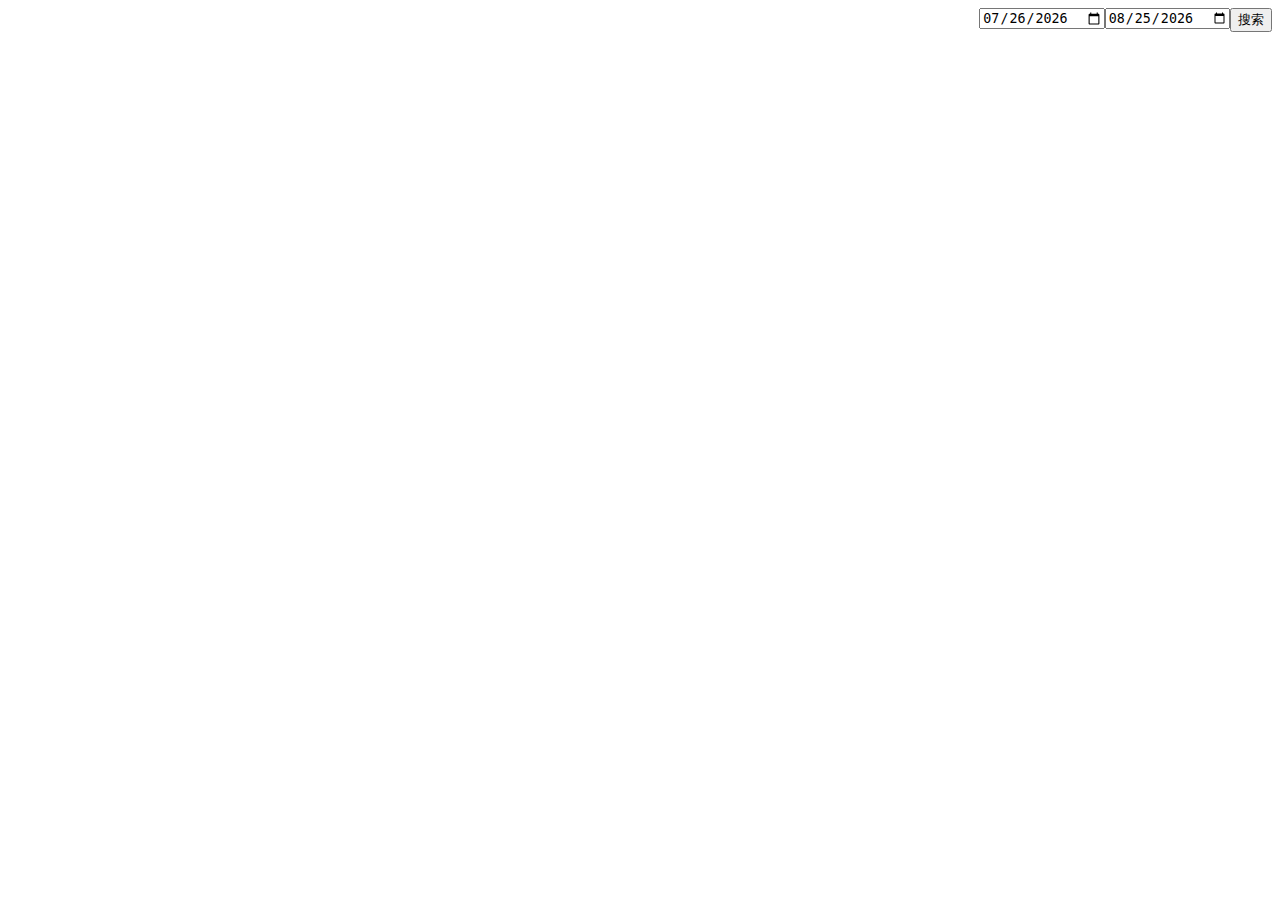
<file: inventory.html>
<!DOCTYPE html>
<html lang="en">

<head>
  <meta charset="utf-8" />
  <meta name="viewport" content="width=device-width, initial-scale=1, shrink-to-fit=no">
  <link rel="apple-touch-icon" sizes="76x76" href="https://cunchu.site/work/material-dashboard/assets/img/apple-icon.png">
  <link rel="icon" type="image/png" href="https://cunchu.site/work/material-dashboard/assets/img/favicon.png">
  <title>
    酒店后台管理
  </title>

  <!-- CSS Files -->
  <link id="pagestyle" href="https://cunchu.site/work/material-dashboard/assets/css/material-dashboard.css?v=3.2.0" rel="stylesheet" />
  <style>
    .view-box .item {
      margin: 10px;
      float: left;
      width: 300px;
    }
  </style>
</head>

<body class="g-sidenav-show  bg-gray-100">
  <main class="main-content position-relative max-height-vh-100 h-100 border-radius-lg ">
    <!-- 日期搜索框 -->
     
    <div class="container" style="height: 40px;">
      <div class="row" style=" display: flex; justify-content: end; ">
        <div class="col-md-2">
          <div class="input-group input-group-static">
            <input type="date" id="startDate" class="form-control input-item-1">
          </div>
        </div>
        <div class="col-md-2">
          <div class="input-group input-group-static">
            <input type="date" id="endDate" class="form-control input-item-2">
          </div>
        </div>
        <div class="col-md-1">
          <button type="button" class="btn bg-gradient-info" onclick="search()">搜索</button>
        </div>
        
      </div>
    </div>

    
    <div class="container-box container-fluid py-2">
      <div class="row">
        <div class="col-12">
          <div class="view-box" id="viewBox"></div>

        </div>
      </div>
    </div>
    <!-- 分页 -->
    <nav aria-label="Page navigation example">
      <ul class="pagination">
      </ul>
    </nav>
    <!-- 弹出层 -->
    <div class="modal fade" id="modal-form" tabindex="-1" aria-labelledby="modal-form" style="display: none;" aria-hidden="true">
      <div class="modal-dialog modal-dialog-centered modal-sm" role="document">
        <div class="modal-content">
          <div class="modal-body p-0">
            <div class="card card-plain">
              <div class="card-header pb-0 text-left">
                <h3 class="">编辑房间</h3>
              </div>
              <div class="card-body">
                <div class="col-md-12">
                  <div class="input-group input-group-static">
                    <label>起始时间</label>
                    <input type="date" id="startDateC" class="form-control input-item-1">
                  </div>
                </div>
                <div class="col-md-12">
                  <div class="input-group input-group-static">
                    <label>结束时间</label>
                    <input type="date" id="endDateC" class="form-control input-item-1">
                  </div>
                </div>
                <div class="col-md-12">
                  <div class="input-group input-group-static">
                    <label>房间价格</label>
                    <input type="number" id="roomP" class="form-control input-item-1">
                  </div>
                </div>
                <div class="col-md-12">
                  <div class="input-group input-group-static">
                    <label>房间数量</label>
                    <input type="number" id="roomN" class="form-control input-item-1">
                  </div>
                </div>
                <button type="button" class="btn btn-primary btn-lg w-100" onclick="xgxx()">修改信息</button>
              </div>
            </div>
          </div>
        </div>
      </div>
    </div>
  </main>
  <!--   Core JS Files   -->
  <script src="https://cunchu.site/work/material-dashboard/assets/js/core/bootstrap.min.js"></script>

  <script src="https://cunchu.site/puge/ws.js" type="text/javascript" charset="UTF-8"></script>
  <script>
    function getQueryParam(param) {
      const urlParams = new URLSearchParams(window.location.search);
      return urlParams.get(param);
    }
    function sendMessage (type, data) {
      window.parent.postMessage({ type: type, data: data }, '*');
    }
    const nowPage = getQueryParam('page') ? parseInt(getQueryParam('page')) : 1
    let wsOptions = {
      isAdmin: true
    }

    function creatCardBooking(meg) {
      let tempData = ``
      // 先生成卡片
      meg.value.list.forEach(element => {
        tempData += `<div class="item">
        <div class="card h-100">
          <div class="card-header pb-0 p-3">
            <div class="row">
              <div class="col-12 d-flex align-items-center">
                <h6 class="mb-0">Booking:${element[1]}</h6>
              </div>
            </div>
          </div>
          <div class="card-body p-3 pb-0">
            <ul class="list-group list-group-${element[0]}">
            </ul>
          </div>
        </div>
      </div>`
      });
      window.viewBox.innerHTML += tempData
      let nameList = Object.fromEntries(meg.value.list)
      for (const key in meg.value.rooms) {
        if (Object.prototype.hasOwnProperty.call(meg.value.rooms, key)) {
          let tempData2 = ``
          const element = meg.value.rooms[key];
          const datesList = element.rates[element.rate_ids[0]].dates
          // 先对日期进行排序
          let dateList = Object.keys(datesList).sort((a, b) => new Date(a) - new Date(b));
          dateList.forEach(datesKey => {
            const element2 = datesList[datesKey];
            tempData2 += `<li class="list-group-item border-0 d-flex justify-content-between ps-0 mb-0 border-radius-lg">
              <div class="d-flex flex-column">
                <h6 class="mb-1 text-dark font-weight-bold text-sm">${datesKey}（${element.dates[datesKey].rooms_to_sell}）</h6>
                <span class="text-xs">${element2.price[element.rates[element.rate_ids[0]].occupancies[0]]}</span>
              </div>
              <div class="d-flex align-items-center text-sm">
                ${element2.status}
                <button type="button" class="btn btn-link text-dark text-sm mb-0 px-0 ms-4" data-bs-toggle="modal" data-bs-target="#modal-form" onclick="xgjg(${element2.price[element.rates[element.rate_ids[0]].occupancies[0]]}, '${key}', '${element.rate_ids[0]}', '${datesKey}', '${datesKey}', '${element.num_guests}', ${element.dates[datesKey].rooms_to_sell})">修改</button>
              </div>
            </li>`
          });
          console.log(element)
          setTimeout(() => {
            document.querySelector('.list-group-' + key).innerHTML = tempData2
          }, 0);
        }
      }
    }

    function creatCardCtrip(meg) {
      let tempData = ``
      // 先生成卡片
      for (const key in meg.value.roomTypeInfo) {
        if (Object.prototype.hasOwnProperty.call(meg.value.roomTypeInfo, key)) {
          const element = meg.value.roomTypeInfo[key];
          tempData += `<div class="item">
            <div class="card h-100">
              <div class="card-header pb-0 p-3">
                <div class="row">
                  <div class="col-12 d-flex align-items-center">
                    <h6 class="mb-0">Ctrip:${element.name}</h6>
                  </div>
                </div>
              </div>
              <div class="card-body p-3 pb-0">
                <ul class="list-group list-group-${element.id}">
                </ul>
              </div>
            </div>
          </div>`
          // 获取房价详情
          window.cipher = meg.value.cipher
          sendMessage('queryRoomTypeDetail', {
            page: nowPage - 1,
            productId: element.productIds[0],
            roomTypeId: element.id,
            ebooking: window.ctripID,
            cipher: meg.value.cipher,
            start:  window.startDate.value.replaceAll('-', ''),
            end:  window.endDate.value.replaceAll('-', ''),
          })
        }
      }
      window.viewBox.innerHTML += tempData

    }

    function creatAgodaHotelCtrip(meg) {
      let tempData = ``
      let liData = {}
      // 筛选第一个价格类型的
      const filtered = meg.value.RateList.filter(item => item.RateCategoryID === meg.value.RatePlanList[0].RateCategoryID);
      for (let index = 0; index < filtered.length; index++) {
        const element = filtered[index];
        if (!liData[element.RoomTypeID]) liData[element.RoomTypeID] = ""
        liData[element.RoomTypeID] += `<li class="list-group-item border-0 d-flex justify-content-between ps-0 mb-0 border-radius-lg">
            <div class="d-flex flex-column">
              <h6 class="mb-1 text-dark font-weight-bold text-sm">${element.Date}（${meg.value.AllotmentList[index].Regular}）</h6>
              <span class="text-xs">${element.BasePrice}</span>
            </div>
            <div class="d-flex align-items-center text-sm">
              ${element.DeviationType}
              <button type="button" class="btn btn-link text-dark text-sm mb-0 px-0 ms-4" data-bs-toggle="modal" data-bs-target="#modal-form" onclick="xgjg3('${element.BasePrice}', '${element.RoomTypeID}', '${element.Date}', '${element.Date}', 2, '${meg.value.AllotmentList[index].Regular}', '${element.RateCategoryID}')">修改</button>
            </div>
          </li>`
      }
      // 先生成卡片
      for (const key in meg.value.Rooms) {
        if (Object.prototype.hasOwnProperty.call(meg.value.Rooms, key)) {
          const element = meg.value.Rooms[key];
          tempData += `<div class="item">
            <div class="card h-100">
              <div class="card-header pb-0 p-3">
                <div class="row">
                  <div class="col-12 d-flex align-items-center">
                    <h6 class="mb-0">Agoda:${element.RoomTypeName}</h6>
                  </div>
                </div>
              </div>
              <div class="card-body p-3 pb-0">
                <ul class="list-group list-group-${element.RoomTypeID}">
                  ${liData[element.RoomTypeID]}
                </ul>
              </div>
            </div>
          </div>`
        }
      }
      window.viewBox.innerHTML += tempData

    }

    function creatAgodaHomes(meg) {
      let tempData = ``
      let liData = ``
      for (let index = 0; index < meg.value.calendarDayInfos.length; index++) {
        const element = meg.value.calendarDayInfos[index];
        liData += `<li class="list-group-item border-0 d-flex justify-content-between ps-0 mb-0 border-radius-lg">
            <div class="d-flex flex-column">
              <h6 class="mb-1 text-dark font-weight-bold text-sm">${element.date.split('T')[0]} （${element.allotmentValue}）</h6>
              <span class="text-xs">${element.baseRate}</span>
            </div>
            <div class="d-flex align-items-center text-sm">
              
              <button type="button" class="btn btn-link text-dark text-sm mb-0 px-0 ms-4" data-bs-toggle="modal" data-bs-target="#modal-form" onclick="xgjg4('${element.date.split('T')[0]}', '${element.date.split('T')[0]}', '${element.baseRate}', '${meg.value.AgodaHomesID}')">修改</button>
            </div>
          </li>`
      }
      // 先生成卡片
      tempData += `<div class="item">
        <div class="card h-100">
          <div class="card-header pb-0 p-3">
            <div class="row">
              <div class="col-12 d-flex align-items-center">
                <h6 class="mb-0">Agoda Homes:${meg.value.AgodaHomesID}</h6>
              </div>
            </div>
          </div>
          <div class="card-body p-3 pb-0">
            <ul class="list-group list-group-${meg.value.AgodaHomesID}">
              ${liData}
            </ul>
          </div>
        </div>
      </div>`
      window.viewBox.innerHTML += tempData

    }
    // 遍历取价格
    function findRoomPriceInfo(obj, results = []) {
      if (typeof obj === 'object' && obj !== null) {
        for (let key in obj) {
          if (key === 'roomPriceInfo') {
            results.push(obj[key].price);
          } else {
            findRoomPriceInfo(obj[key], results);
          }
        }
      }
      return results;
    }
    function queryRoomTypeDetailCtrip (meg) {
      let tempData2 = ``
      for (const datesKey in meg.value.rangData) {
        if (Object.prototype.hasOwnProperty.call(meg.value.rangData, datesKey)) {
          const element = meg.value.rangData[datesKey];
          tempData2 += `<li class="list-group-item border-0 d-flex justify-content-between ps-0 mb-0 border-radius-lg">
            <div class="d-flex flex-column">
              <h6 class="mb-1 text-dark font-weight-bold text-sm">${datesKey}（${element.roomToSell.value}）</h6>
              <span class="text-xs">${findRoomPriceInfo(element.product)}</span>
            </div>
            <div class="d-flex align-items-center text-sm">
              ${element.roomToSell.freeSale}
              <button type="button" class="btn btn-link text-dark text-sm mb-0 px-0 ms-4" data-bs-toggle="modal" data-bs-target="#modal-form" onclick="xgjg2(${findRoomPriceInfo(element.product)}, '${Object.keys(element.product)[0]}', ${element.basicRoomQuantityInfo.basicRoomId}, '${datesKey}', '${datesKey}', ${Object.keys(element.product[Object.keys(element.product)[0]].person)[0]}, ${element.roomToSell.value})">修改</button>
            </div>
          </li>`
        }
      }
      setTimeout(() => {
        document.querySelector('.list-group-' + meg.value.roomTypeId).innerHTML = tempData2
      }, 0);
    }
    window.addEventListener('message', function(event) {
      const meg = event.data
      console.log(meg)
      switch (meg.type) {
        case "inventory":
          creatCardBooking(meg)
          break;
        case "inventoryCtrip":
          creatCardCtrip(meg)
          break;
        case "inventoryAgodaHotel":
          creatAgodaHotelCtrip(meg)
          break;
        case "inventoryAgodaHomes":
          creatAgodaHomes(meg)
          break;
        case "updatePriceCallBack":
          location.reload()
          break
        case "queryRoomTypeDetailCtrip":
          queryRoomTypeDetailCtrip(meg)
          break
        default:
          break;
      }
    })
    

    function search () {
      location.href = `./inventory.html?hotelID=${getQueryParam('hotelID')}&start=${window.startDate.value}&end=${window.endDate.value}`
    }
    function getDateNDaysAgo (n) {
      const date = new Date();
      date.setDate(date.getDate() + n); // 获取 N 天前的日期

      const year = date.getFullYear();
      const month = String(date.getMonth() + 1).padStart(2, "0"); // 月份从 0 开始，所以要 +1
      const day = String(date.getDate()).padStart(2, "0");

      return `${year}-${month}-${day}`;
    }
    if (getQueryParam('start')) window.startDate.value = getQueryParam('start')
    else window.startDate.value = getDateNDaysAgo(0)

    if (getQueryParam('end')) window.endDate.value = getQueryParam('end')
    else window.endDate.value = getDateNDaysAgo(30)
    function xgjg (oldPrice, room_id, rate_id, from_date, until_date, occupancy, roomNum) {
      window.startDateC.value = from_date
      window.endDateC.value = until_date
      window.roomP.value = oldPrice
      window.roomN.value = roomNum
      window.room_id = room_id
      window.rate_id = rate_id
      window.occupancy = occupancy
    }
    function xgjg2 (oldPrice, room_id, basicRoomId, from_date, until_date, person, roomNum) {
      window.startDateC.value = from_date
      window.endDateC.value = until_date
      window.roomP.value = oldPrice
      window.room_id_ctrip = room_id
      window.roomN.value = roomNum
      window.basicRoomId = basicRoomId
      window.person = person
    }
    function xgjg3 (oldPrice, RoomTypeID, StartDateStr, EndDateStr, person, Regular, RateCategoryID) {
      window.startDateC.value = StartDateStr
      window.endDateC.value = EndDateStr
      window.roomP.value = oldPrice
      window.roomN.value = Regular
      window.RoomTypeID = RoomTypeID
      window.RateCategoryID = RateCategoryID
      
    }
    function xgjg4 (StartDateStr, EndDateStr, oldPrice, room_id) {
      window.startDateC.value = StartDateStr
      window.endDateC.value = EndDateStr
      window.roomP.value = oldPrice
      window.roomN.value = 2
      window.AgodaHomeslID = room_id
      
    }
    function xgxx () {
      let cipher = {}
      if (window.cipher && window.room_id_ctrip) {
        cipher[window.room_id_ctrip] = window.cipher[window.room_id_ctrip]
        cipher[window.basicRoomId] = window.cipher[window.basicRoomId]
      }
      
      sendMessage('updatePrice', {
        hotel_id: window.bookingID,
        ctripID: window.ctripID,
        room_id: window.room_id,
        room_id_ctrip: window.room_id_ctrip,
        rate_id: window.rate_id,
        field_value: window.roomP.value,
        from_date: window.startDateC.value,
        until_date: window.endDateC.value,
        occupancy: window.occupancy,
        roomNum: window.roomN.value,
        basicRoomId: window.basicRoomId,
        person: window.person,
        cipher: cipher,
        RoomTypeID: window.RoomTypeID,
        AgodaHotelID: window.AgodaHotelID,
        RateCategoryID: window.RateCategoryID,
        AgodaHomesID: window.AgodaHomeslID
      })
    }

    // 获取房间数据
    const myHeaders = new Headers();
    myHeaders.append("content-type", "application/json");

    const requestOptions = {
      method: "GET",
      headers: myHeaders,
      redirect: "follow"
    };

    fetch("./room.json", requestOptions)
      .then((response) => response.json())
      .then((result) => {
        window.bookingID = result[getQueryParam('hotelID')].Booking[0]
        window.ctripID = result[getQueryParam('hotelID')].Trip[0]
        window.AgodaHotelID= result[getQueryParam('hotelID')]["Agoda Hotel"][0]
        window.AgodaHomesID= result[getQueryParam('hotelID')]["Agoda Homes"]
        // booking
        sendMessage('getInventory', {
          page: nowPage - 1,
          hotelID: bookingID,
          ebooking: window.ctripID,
          AgodaHotelID: window.AgodaHotelID,
          AgodaHomesID: window.AgodaHomesID,
          start:  getQueryParam('start') ? getQueryParam('start'): getDateNDaysAgo(0),
          end:  getQueryParam('end') ? getQueryParam('end') : getDateNDaysAgo(30),
        })
        
      })
      .catch((error) => console.error(error));
  </script>
</body>

</html>
</file>
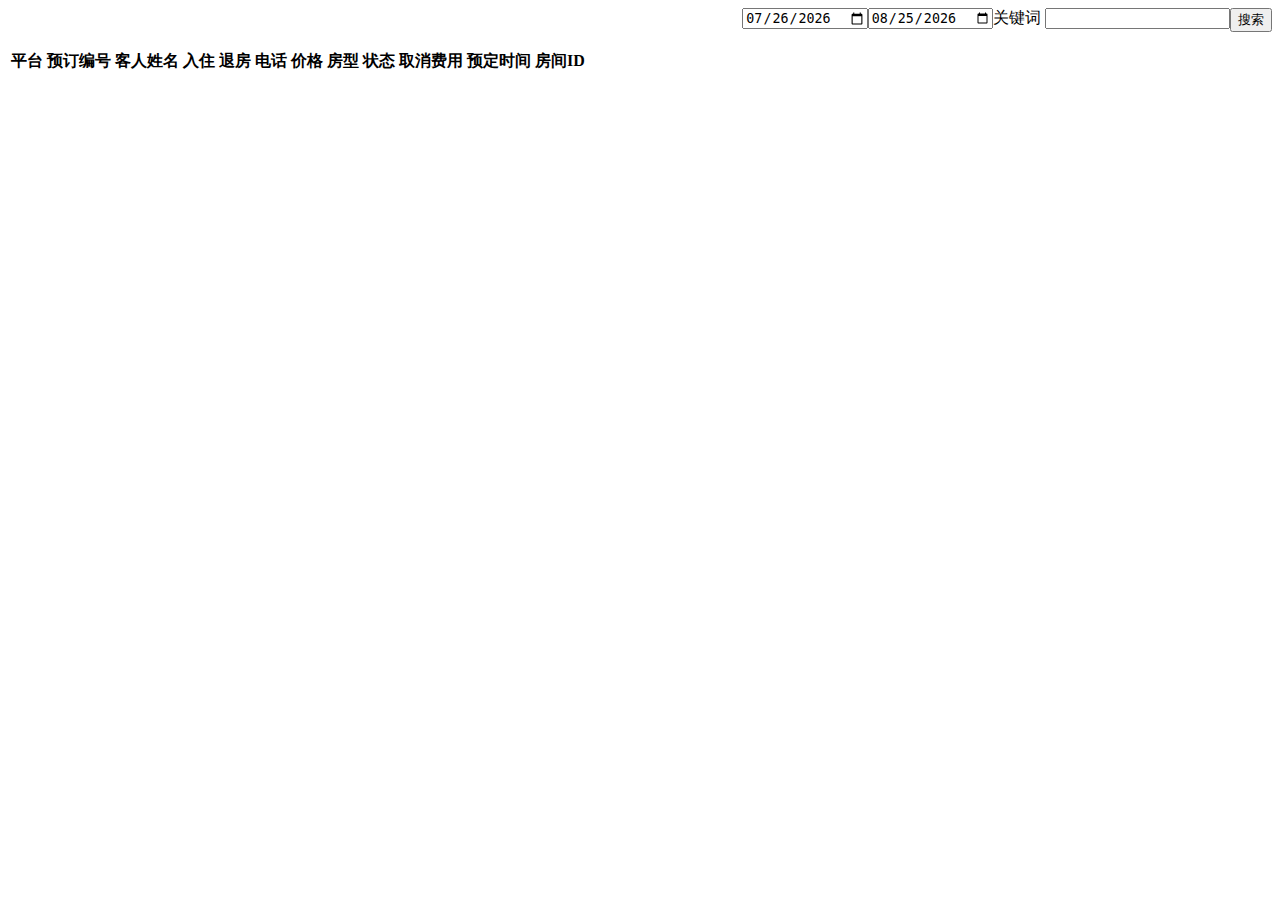
<file: order.html>
<!DOCTYPE html>
<html lang="en">

<head>
  <meta charset="utf-8" />
  <meta name="viewport" content="width=device-width, initial-scale=1, shrink-to-fit=no">
  <link rel="apple-touch-icon" sizes="76x76" href="https://cunchu.site/work/material-dashboard/assets/img/apple-icon.png">
  <link rel="icon" type="image/png" href="https://cunchu.site/work/material-dashboard/assets/img/favicon.png">
  <title>
    酒店后台管理
  </title>

  <!-- CSS Files -->
  <link id="pagestyle" href="https://cunchu.site/work/material-dashboard/assets/css/material-dashboard.css?v=3.2.0" rel="stylesheet" />
  <style>

  </style>
</head>

<body class="g-sidenav-show  bg-gray-100">

  <main class="main-content position-relative max-height-vh-100 h-100 border-radius-lg ">
    <!-- 日期搜索框 -->
    <div class="container" style="height: 40px;">
      <div class="row" style=" display: flex; justify-content: end; ">
        <div class="col-md-2">
          <div class="input-group input-group-static">
            <input type="date" id="startDate" class="form-control input-item-1">
          </div>
        </div>
        <div class="col-md-2">
          <div class="input-group input-group-static">
            <input type="date" id="endDate" class="form-control input-item-2">
          </div>
        </div>
        <div class="col-md-2">
          <div class="input-group input-group-outline">
            <label class="form-label">关键词</label>
            <input type="text" id="propertyId" class="form-control input-item-3">
          </div>
        </div>
        <div class="col-md-1">
          <button type="button" class="btn bg-gradient-info" onclick="search()">搜索</button>
        </div>
        
      </div>
    </div>

    
    <div class="container-box container-fluid py-2">
      <div class="row">
        <div class="col-12">
          <div class="card">
            <div class="card-body px-0 pb-2">
              <div class="table-responsive p-0">
                <table class="table align-items-center justify-content-center mb-0">
                  <thead>
                    <tr>
                      <th class="text-uppercase text-secondary text-xxs font-weight-bolder opacity-7">平台</th>
                      <th class="text-uppercase text-secondary text-xxs font-weight-bolder opacity-7">预订编号</th>
                      <th class="text-uppercase text-secondary text-xxs font-weight-bolder opacity-7">客人姓名</th>
                      <th class="text-uppercase text-secondary text-xxs font-weight-bolder opacity-7">入住</th>
                      <th class="text-uppercase text-secondary text-xxs font-weight-bolder opacity-7">退房</th>
                      <th class="text-uppercase text-secondary text-xxs font-weight-bolder opacity-7">电话</th>
                      <th class="text-uppercase text-secondary text-xxs font-weight-bolder opacity-7">价格</th>
                      <th class="text-uppercase text-secondary text-xxs font-weight-bolder opacity-7">房型</th>
                      <th class="text-uppercase text-secondary text-xxs font-weight-bolder opacity-7">状态</th>
                      <th class="text-uppercase text-secondary text-xxs font-weight-bolder opacity-7">取消费用</th>
                      <th class="text-uppercase text-secondary text-xxs font-weight-bolder opacity-7">预定时间</th>
                      <th class="text-uppercase text-secondary text-xxs font-weight-bolder opacity-7">房间ID</th>
                    </tr>
                  </thead>
                  <tbody id="graphqlTable">

                  </tbody>
                </table>
              </div>
            </div>
          </div>
        </div>
      </div>
      
    </div>
    <!-- 分页 -->
    <nav aria-label="Page navigation example">
      <ul class="pagination">
      </ul>
    </nav>

  </main>
  <!--   Core JS Files   -->
  <script src="https://cunchu.site/work/material-dashboard/assets/js/core/bootstrap.min.js"></script>
  <script src="./main.js"></script>
  <script>
    function getQueryParam(param) {
      const urlParams = new URLSearchParams(window.location.search);
      return urlParams.get(param) ? urlParams.get(param) : '';
    }
    function getDay (timestampInSeconds) {
      const date = new Date(timestampInSeconds * 1000); // 转换成毫秒
      const year = date.getFullYear();
      const month = String(date.getMonth() + 1).padStart(2, '0'); // 月份从0开始，要+1
      const day = String(date.getDate()).padStart(2, '0');

      return `${year}-${month}-${day}`;
    }
    function getTimestamp(dateStr) {
      return Math.floor(new Date(dateStr).getTime() / 1000);
    }
    function getOrder () {
      const myHeaders = new Headers();
      myHeaders.append("Content-Type", "application/json");

      const raw = JSON.stringify({
        "orderType": ""
      });

      const requestOptions = {
        method: "POST",
        headers: myHeaders,
        body: raw,
        redirect: "follow"
      };

      fetch(`https://1256763111-f2tvymu35g.ap-beijing.tencentscf.com/orderList?startDate=${getTimestamp(window.startDate.value)}&endDate=${getTimestamp(window.endDate.value)}&search=${window.propertyId.value}`, requestOptions)
        .then((response) => response.json())
        .then((result) => {
          let tempData2 = ``
          for (let index = 0; index < result.length; index++) {
            const element = result[index];
            tempData2 += `<tr>
              <td><p class="text-sm font-weight-bold mb-0">${element[1]}</p></td>
              <td><p class="text-sm font-weight-bold mb-0 n_check_${element[0]} n_check">${element[0]}</p></td>
              <td><p class="text-sm font-weight-bold mb-0">${element[10]}</p></td>
              <td><p class="text-sm font-weight-bold mb-0">${getDay(element[7])}</p></td>
              <td><p class="text-sm font-weight-bold mb-0">${getDay(element[8])}</p></td>
              <td><p class="text-sm font-weight-bold mb-0">${element[2]}</p></td>
              <td><p class="text-sm font-weight-bold mb-0">${element[9]}</p></td>
              <td><p class="text-sm font-weight-bold mb-0">${element[5]}</p></td>
              <td><p class="text-sm font-weight-bold mb-0 status_${element[0]}">${element[12] ? element[12] : 'Confirmed'}</p></td>
              <td><p class="text-sm font-weight-bold mb-0">${element[4]}</p></td>
              <td><p class="text-sm font-weight-bold mb-0 booktime_${element[0]}">${getDay(element[6])}</p></td>
              <td><p class="text-sm font-weight-bold mb-0">${element[11]}</p></td>
              </tr>`
          }
          window.graphqlTable.innerHTML = tempData2
        })
        .catch((error) => console.error(error));
    }
    
    function search () {
      location.href = `./room.html?propertyId=${window.propertyId.value}&start=${window.startDate.value}&end=${window.endDate.value}`
    }
    
    
    function getDateNDaysAgo (n) {
      const date = new Date();
      date.setDate(date.getDate() + n); // 获取 N 天前的日期

      const year = date.getFullYear();
      const month = String(date.getMonth() + 1).padStart(2, "0"); // 月份从 0 开始，所以要 +1
      const day = String(date.getDate()).padStart(2, "0");

      return `${year}-${month}-${day}`;
    }
    window.onload = function() {
      if (getQueryParam('start')) window.startDate.value = getQueryParam('start')
      else window.startDate.value = getDateNDaysAgo(0)

      if (getQueryParam('end')) window.endDate.value = getQueryParam('end')
      else window.endDate.value = getDateNDaysAgo(30)

      if (getQueryParam('propertyId')) window.propertyId.value = getQueryParam('propertyId')
      getOrder()
    }
    

    function getReservationDetails (propertyId, bookingToken) {
      sendMessage('getReservationDetails3', {propertyId, bookingToken})
    }

  </script>
</body>

</html>
</file>
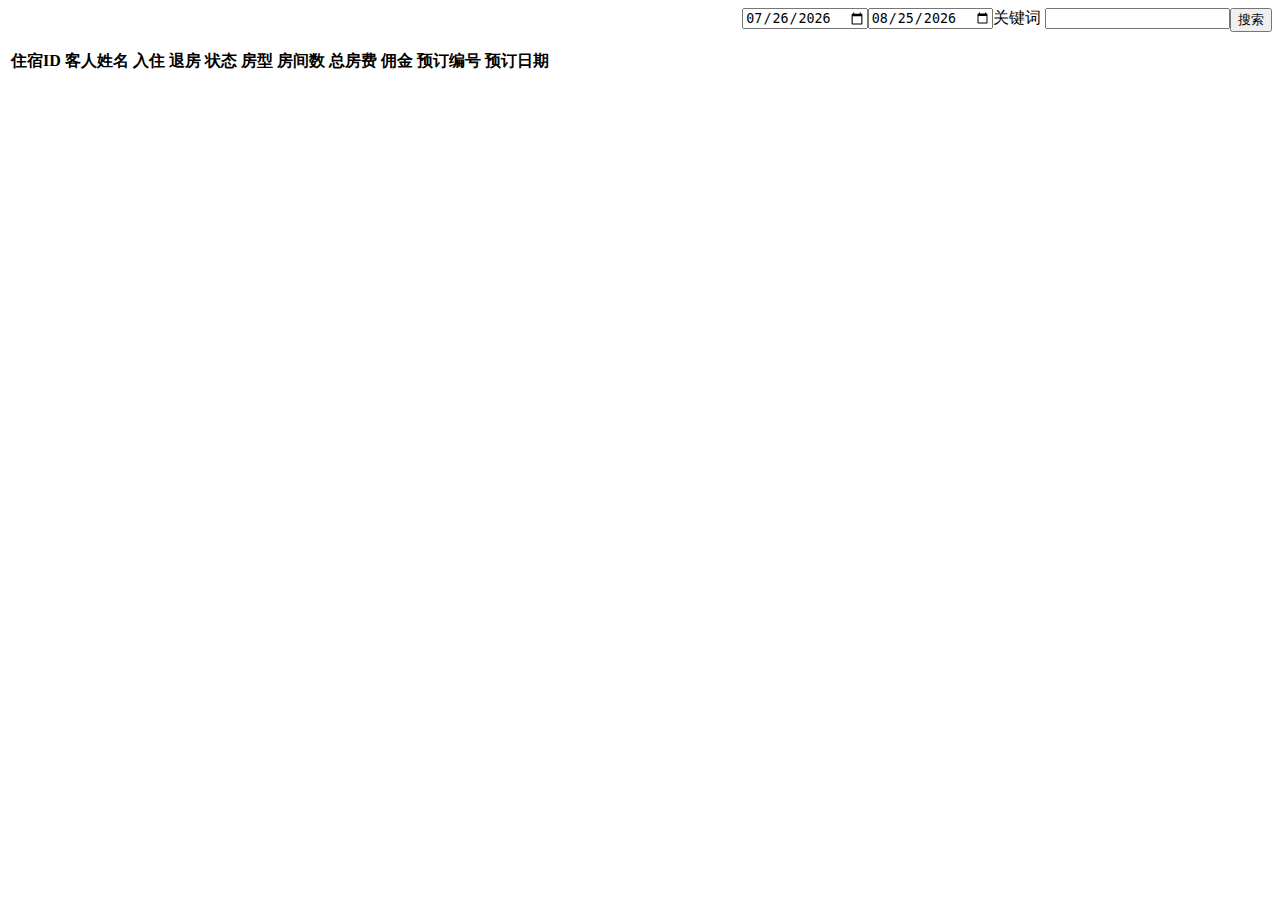
<file: room.html>
<!DOCTYPE html>
<html lang="en">

<head>
  <meta charset="utf-8" />
  <meta name="viewport" content="width=device-width, initial-scale=1, shrink-to-fit=no">
  <link rel="apple-touch-icon" sizes="76x76" href="https://cunchu.site/work/material-dashboard/assets/img/apple-icon.png">
  <link rel="icon" type="image/png" href="https://cunchu.site/work/material-dashboard/assets/img/favicon.png">
  <title>
    酒店后台管理
  </title>

  <!-- CSS Files -->
  <link id="pagestyle" href="https://cunchu.site/work/material-dashboard/assets/css/material-dashboard.css?v=3.2.0" rel="stylesheet" />
  <style>

  </style>
</head>

<body class="g-sidenav-show  bg-gray-100">
  <main class="main-content position-relative max-height-vh-100 h-100 border-radius-lg ">

    <!-- 日期搜索框 -->
     
    <div class="container" style="height: 40px;">
      <div class="row" style=" display: flex; justify-content: end; ">
        <div class="col-md-2">
          <div class="input-group input-group-static">
            <input type="date" id="startDate" class="form-control input-item-1">
          </div>
        </div>
        <div class="col-md-2">
          <div class="input-group input-group-static">
            <input type="date" id="endDate" class="form-control input-item-2">
          </div>
        </div>
        <div class="col-md-2">
          <div class="input-group input-group-outline">
            <label class="form-label">关键词</label>
            <input type="text" id="propertyId" class="form-control input-item-3">
          </div>
        </div>
        <div class="col-md-1">
          <button type="button" class="btn bg-gradient-info" onclick="search()">搜索</button>
        </div>
        
      </div>
    </div>

    
    <div class="container-box container-fluid py-2">
      <div class="row">
        <div class="col-12">
          <div class="card">
            <div class="card-body px-0 pb-2">
              <div class="table-responsive p-0">
                <table class="table align-items-center justify-content-center mb-0">
                  <thead>
                    <tr>
                      <th class="text-uppercase text-secondary text-xxs font-weight-bolder opacity-7">住宿ID</th>
                      <th class="text-uppercase text-secondary text-xxs font-weight-bolder opacity-7">客人姓名</th>
                      <th class="text-uppercase text-secondary text-xxs font-weight-bolder opacity-7">入住</th>
                      <th class="text-uppercase text-secondary text-xxs font-weight-bolder opacity-7">退房</th>
                      <th class="text-uppercase text-secondary text-xxs font-weight-bolder opacity-7">状态</th>
                      <th class="text-uppercase text-secondary text-xxs font-weight-bolder opacity-7">房型</th>
                      <th class="text-uppercase text-secondary text-xxs font-weight-bolder opacity-7">房间数</th>
                      <th class="text-uppercase text-secondary text-xxs font-weight-bolder opacity-7">总房费</th>
                      <th class="text-uppercase text-secondary text-xxs font-weight-bolder opacity-7">佣金</th>
                      <th class="text-uppercase text-secondary text-xxs font-weight-bolder opacity-7">预订编号</th>
                      <th class="text-uppercase text-secondary text-xxs font-weight-bolder opacity-7">预订日期</th>
                    </tr>
                  </thead>
                  <tbody id="graphqlTable">

                  </tbody>
                </table>
              </div>
            </div>
          </div>
        </div>
        
      </div>
      <!-- 分页 -->
      <nav aria-label="Page navigation example">
        <ul class="pagination">
        </ul>
      </nav>
    </div>
    
  <!--   Core JS Files   -->
  <script src="https://cunchu.site/work/material-dashboard/assets/js/core/bootstrap.min.js"></script>
  <script src="./main.js"></script>
  <script>
    function getQueryParam(param) {
      const urlParams = new URLSearchParams(window.location.search);
      return urlParams.get(param) ? urlParams.get(param) : '';
    }
    function sendMessage (type, data) {
      window.parent.postMessage({ type: type, data: data }, '*');
    }
    const nowPage = getQueryParam('page') ? parseInt(getQueryParam('page')) : 1

    window.addEventListener('message', function(event) {
      const meg = event.data
      console.log(meg)
      switch (meg.type) {
        case "searchReservations":
          let tempData = ``
          let roomList = []
          for (let index = 0; index < meg.value.reservations.length; index++) {
            const element = meg.value.reservations[index];
            roomList.push(element.id)
            tempData += `<tr>
              <td><p class="text-sm font-weight-bold mb-0">${element.propertyId}</p></td>
              <td><p class="text-sm font-weight-bold mb-0">${element.bookerFirstName} ${element.bookerLastName}</p></td>
              <td><p class="text-sm font-weight-bold mb-0">${element.checkin}</p></td>
              <td><p class="text-sm font-weight-bold mb-0">${element.checkout}</p></td>
              <td><p class="text-sm font-weight-bold mb-0">${element.aggregatedRoomStatus == 'ok' ? '正常' : '已取消'}</p></td>
              <td><p class="text-sm font-weight-bold mb-0 room_info_${element.id}"></p></td>
              <td><p class="text-sm font-weight-bold mb-0 num_rooms_${element.id}"></p></td>
              <td><p class="text-sm font-weight-bold mb-0">${element.amountInvoicedOrRoomPriceSum}</p></td>
              <td><p class="text-sm font-weight-bold mb-0">${element.actualCommissionRaw}</p></td>
              <td><p class="text-sm font-weight-bold mb-0 ${element.aggregatedRoomStatus == 'ok' ? "n_check" : ""} n_check_${element.id}" onclick="getReservationDetails(${element.id}, ${element.propertyId})">${element.id}</p></td>
              <td><p class="text-sm font-weight-bold mb-0">${element.createdAt.split(' ')[0]}</p></td>
              </tr>`
          }
          window.graphqlTable.innerHTML = tempData

          // 获取详情
          getNewData(roomList)
          // 生成页码
          creatPage(meg.value.totalRecords, 100)
        
          break;
        case "reservationDetails":
          const roomInfo = meg.value.room_info[0] ? meg.value.room_info[0] : '/'
          const roomNum = meg.value.num_rooms ? meg.value.num_rooms : 0
          document.querySelector(`.room_info_${meg.value.id}`).innerText = roomInfo
          document.querySelector(`.num_rooms_${meg.value.id}`).innerText = roomNum
          addNewData(meg.value.id, "Booking", "", roomNum, 0.00, roomInfo)

          if (document.querySelector(`.n_check_${meg.value.id}`)) {
            document.querySelector(`.n_check_${meg.value.id}`).classList.remove('n_check')
          }
          console.log(meg.value)
          break
        default:
          break;
      }
    });
    sendMessage('getSearchReservations', {
      page: nowPage - 1,
      propertyId: getQueryParam('propertyId'),
      start:  getQueryParam('start'),
      end:  getQueryParam('end'),
    })
    setInterval(() => {
      sendMessage('getSearchReservations', {
        page: nowPage - 1,
        propertyId: getQueryParam('propertyId'),
        start:  getQueryParam('start'),
        end:  getQueryParam('end'),
      })
    }, 16000);

    function search () {
      location.href = `./room.html?propertyId=${window.propertyId.value}&start=${window.startDate.value}&end=${window.endDate.value}`
    }
    function getDateNDaysAgo (n) {
      const date = new Date();
      date.setDate(date.getDate() + n); // 获取 N 天前的日期

      const year = date.getFullYear();
      const month = String(date.getMonth() + 1).padStart(2, "0"); // 月份从 0 开始，所以要 +1
      const day = String(date.getDate()).padStart(2, "0");

      return `${year}-${month}-${day}`;
    }

    function getReservationDetails (book_id, hotel_id) {
      console.log({book_id, hotel_id})
      sendMessage('getReservationDetails', {book_id, hotel_id})
    }

    if (getQueryParam('start')) window.startDate.value = getQueryParam('start')
    else window.startDate.value = getDateNDaysAgo(0)

    if (getQueryParam('end')) window.endDate.value = getQueryParam('end')
    else window.endDate.value = getDateNDaysAgo(30)

    if (getQueryParam('propertyId')) window.propertyId.value = getQueryParam('propertyId')

    function getNewData (roomList) {
      const myHeaders = new Headers();
      myHeaders.append("Content-Type", "application/json");

      const raw = JSON.stringify({
        "orderID": roomList.join(',')
      });

      const requestOptions = {
        method: "POST",
        headers: myHeaders,
        body: raw,
        redirect: "follow"
      };

      fetch("https://1256763111-f2tvymu35g.ap-beijing.tencentscf.com/selectRoom", requestOptions)
        .then((response) => response.json())
        .then((result) => {
          result.forEach(element => {
            if (document.querySelector(`.n_check_${element[0]}`)) {
              document.querySelector(`.n_check_${element[0]}`).classList.remove('n_check')
              document.querySelector(`.room_info_${element[0]}`).innerText = element[5]
              document.querySelector(`.num_rooms_${element[0]}`).innerText = element[3]
            }
          });
          setTimeout(() => {
            if (document.querySelector('.n_check')) {
              console.log(document.querySelector('.n_check'))
              document.querySelector('.n_check').click()
            }
          }, 1000);
        })
        .catch((error) => console.error(error));
    }
    function addNewData(orderID, orderType, phone, roomNum, cancelMoney, roomInfo) {
      const myHeaders = new Headers();
      myHeaders.append("Content-Type", "application/json");

      const raw = JSON.stringify({
        "orderID": orderID,
        "orderType": orderType,
        "phone": phone,
        "roomNum": roomNum,
        "cancelMoney": cancelMoney,
        "roomInfo": roomInfo
      });

      const requestOptions = {
        method: "POST",
        headers: myHeaders,
        body: raw,
        redirect: "follow"
      };

      fetch("https://1256763111-f2tvymu35g.ap-beijing.tencentscf.com/addRoom", requestOptions)
        .then((response) => response.text())
        .then((result) => console.log(result))
        .catch((error) => console.error(error));
    }
  </script>
</body>

</html>
</file>
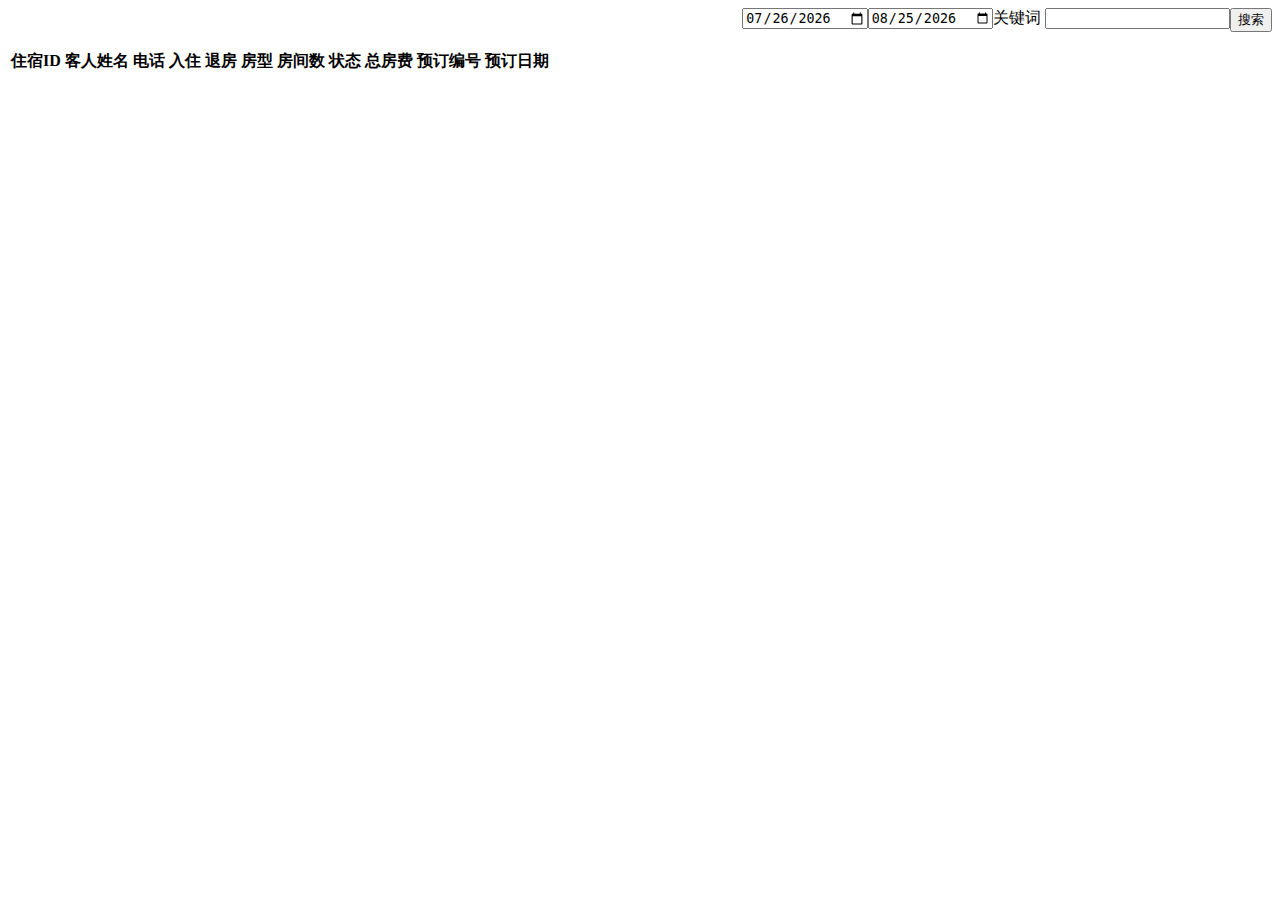
<file: room2.html>
<!DOCTYPE html>
<html lang="en">

<head>
  <meta charset="utf-8" />
  <meta name="viewport" content="width=device-width, initial-scale=1, shrink-to-fit=no">
  <link rel="apple-touch-icon" sizes="76x76" href="https://cunchu.site/work/material-dashboard/assets/img/apple-icon.png">
  <link rel="icon" type="image/png" href="https://cunchu.site/work/material-dashboard/assets/img/favicon.png">
  <title>
    酒店后台管理
  </title>

  <!-- CSS Files -->
  <link id="pagestyle" href="https://cunchu.site/work/material-dashboard/assets/css/material-dashboard.css?v=3.2.0" rel="stylesheet" />
  <style>

  </style>
</head>

<body class="g-sidenav-show  bg-gray-100">

  <main class="main-content position-relative max-height-vh-100 h-100 border-radius-lg ">
    <!-- 日期搜索框 -->
    <div class="container" style="height: 40px;">
      <div class="row" style=" display: flex; justify-content: end; ">
        <div class="col-md-2">
          <div class="input-group input-group-static">
            <input type="date" id="startDate" class="form-control input-item-1">
          </div>
        </div>
        <div class="col-md-2">
          <div class="input-group input-group-static">
            <input type="date" id="endDate" class="form-control input-item-2">
          </div>
        </div>
        <div class="col-md-2">
          <div class="input-group input-group-outline">
            <label class="form-label">关键词</label>
            <input type="text" id="propertyId" class="form-control input-item-3">
          </div>
        </div>
        <div class="col-md-1">
          <button type="button" class="btn bg-gradient-info" onclick="search()">搜索</button>
        </div>
        
      </div>
    </div>

    
    <div class="container-box container-fluid py-2">
      <div class="row">
        <div class="col-12">
          <div class="card">
            <div class="card-body px-0 pb-2">
              <div class="table-responsive p-0">
                <table class="table align-items-center justify-content-center mb-0">
                  <thead>
                    <tr>
                      <th class="text-uppercase text-secondary text-xxs font-weight-bolder opacity-7">住宿ID</th>
                      <th class="text-uppercase text-secondary text-xxs font-weight-bolder opacity-7">客人姓名</th>
                      <th class="text-uppercase text-secondary text-xxs font-weight-bolder opacity-7">电话</th>
                      <th class="text-uppercase text-secondary text-xxs font-weight-bolder opacity-7">入住</th>
                      <th class="text-uppercase text-secondary text-xxs font-weight-bolder opacity-7">退房</th>
                      <th class="text-uppercase text-secondary text-xxs font-weight-bolder opacity-7">房型</th>
                      <th class="text-uppercase text-secondary text-xxs font-weight-bolder opacity-7">房间数</th>
                      <th class="text-uppercase text-secondary text-xxs font-weight-bolder opacity-7">状态</th>
                      <th class="text-uppercase text-secondary text-xxs font-weight-bolder opacity-7">总房费</th>
                      
                      <th class="text-uppercase text-secondary text-xxs font-weight-bolder opacity-7">预订编号</th>
                      <th class="text-uppercase text-secondary text-xxs font-weight-bolder opacity-7">预订日期</th>
                    </tr>
                  </thead>
                  <tbody id="graphqlTable">

                  </tbody>
                </table>
              </div>
            </div>
          </div>
        </div>
      </div>
      
    </div>
    <!-- 分页 -->
    <nav aria-label="Page navigation example">
      <ul class="pagination">
      </ul>
    </nav>

  </main>
  <!--   Core JS Files   -->
  <script src="https://cunchu.site/work/material-dashboard/assets/js/core/bootstrap.min.js"></script>

  <script>
    function getQueryParam(param) {
      const urlParams = new URLSearchParams(window.location.search);
      return urlParams.get(param) ? urlParams.get(param) : '';
    }
    function sendMessage (type, data) {
      window.parent.postMessage({ type: type, data: data }, '*');
    }
    const nowPage = getQueryParam('page') ? parseInt(getQueryParam('page')) : 1
    window.addEventListener('message', function(event) {
      const meg = event.data
      // console.log(meg)
      switch (meg.type) {
        case "searchReservations2":
          let tempData2 = ``
          let roomList = []
          for (let index = 0; index < meg.value.orderList.length; index++) {
            const element = meg.value.orderList[index];
            roomList.push(element.orderId)
            let orderStatusDesc = element.orderStatusDesc
            tempData2 += `<tr>
              <td><p class="text-sm font-weight-bold mb-0">${element.hotel}</p></td>
              <td><p class="text-sm font-weight-bold mb-0">${element.clientName.split(',').join('<br>')}</p></td>
              <td><p class="text-sm font-weight-bold mb-0 phone_${element.orderId}"></p></td>
              
              <td><p class="text-sm font-weight-bold mb-0">${element.arrival.split(' ')[0]}</p></td>
              <td><p class="text-sm font-weight-bold mb-0">${element.departure.split(' ')[0]}</p></td>
              <td><p class="text-sm font-weight-bold mb-0">${element.merchantRoomName}</p></td>
              <td><p class="text-sm font-weight-bold mb-0">${element.quantity}</p></td>
              <td><p class="text-sm font-weight-bold mb-0 status_${element.orderId}">${orderStatusDesc}</p></td>
              <td><p class="text-sm font-weight-bold mb-0">${element.amount}</p></td>
              <td><p class="text-sm font-weight-bold mb-0 n_check_${element.orderId} n_check" onclick="getReservationDetails('${element.orderId}', '${element.hotel}', '${element.formId}')">${element.orderId}</p></td>
              <td><p class="text-sm font-weight-bold mb-0">${element.orderDate}</p></td>
              </tr>`
          }
          window.graphqlTable.innerHTML = tempData2
          // 获取详情
          getNewData(roomList)
          // 生成页码
          const pageNum = Math.ceil(meg.value.total / 10)
          let pageHtmlStr = ``
          if (nowPage > 1) {
            pageHtmlStr += `<li class="page-item">
          <a class="page-link" href="./room2.html?propertyId=${window.propertyId.value}&start=${window.startDate.value}&end=${window.endDate.value}&page=${nowPage - 1}" aria-label="Previous">
            <span class="material-symbols-rounded">
              keyboard_arrow_left
            </span>
          </a>
        </li>`
          }
          for (let index = 0; index < pageNum; index++) {
            if (index > nowPage - 10 && index < nowPage + 10) {
              if (index + 1 == nowPage) {
                pageHtmlStr += `<li class="page-item"><a class="page-link active" href="./room2.html?propertyId=${window.propertyId.value}&start=${window.startDate.value}&end=${window.endDate.value}&page=${index + 1}">${index + 1}</a></li>`
              } else {
                pageHtmlStr += `<li class="page-item"><a class="page-link" href="./room2.html?propertyId=${window.propertyId.value}&start=${window.startDate.value}&end=${window.endDate.value}&page=${index + 1}">${index + 1}</a></li>`
              }
            }
            
            
          }
          if (nowPage < pageNum) {
            pageHtmlStr += `<li class="page-item">
          <a class="page-link" href="./room2.html?propertyId=${window.propertyId.value}&start=${window.startDate.value}&end=${window.endDate.value}&page=${pageNum}" aria-label="Next">
            <span class="material-symbols-rounded">
              keyboard_arrow_right
            </span>
          </a>
        </li>`
          }
          document.querySelector('.pagination').innerHTML = pageHtmlStr
          break;
        case "reservationDetails2":
          console.log(meg.value.orderID)
          const value = meg.value
          if (document.querySelector(`.phone_${value.orderID}`)) {
            const phone = value.clientPhone ? value.clientPhone : '/'
            const penaltyAmount = value.cancelApplyInfo ? value.cancelApplyInfo.penaltyAmount : '0'
            document.querySelector(`.phone_${value.orderID}`).innerText = phone
            if (penaltyAmount != 0) document.querySelector(`.status_${value.orderID}`).innerText = penaltyAmount
            addNewData(meg.value.orderID, "携程", phone, "", penaltyAmount, "")
            if (document.querySelector(`.n_check_${value.orderID}`)) {
              document.querySelector(`.n_check_${value.orderID}`).classList.remove('n_check')
            }
          } else {
            console.error(`${value.orderID}不存在!`)
          }
          
          break
        default:
          break;
      }
    });
    sendMessage('getSearchReservations2', {
      page: nowPage - 1,
      propertyId: getQueryParam('propertyId'),
      start:  getQueryParam('start'),
      end:  getQueryParam('end'),
    })
    setInterval(() => {
      sendMessage('getSearchReservations2', {
        page: nowPage - 1,
        propertyId: getQueryParam('propertyId'),
        start:  getQueryParam('start'),
        end:  getQueryParam('end'),
      })
    }, 15000);
    function search () {
      location.href = `./room2.html?propertyId=${window.propertyId.value}&start=${window.startDate.value}&end=${window.endDate.value}`
    }
    function getDateNDaysAgo (n) {
      const date = new Date();
      date.setDate(date.getDate() + n); // 获取 N 天前的日期

      const year = date.getFullYear();
      const month = String(date.getMonth() + 1).padStart(2, "0"); // 月份从 0 开始，所以要 +1
      const day = String(date.getDate()).padStart(2, "0");

      return `${year}-${month}-${day}`;
    }
    if (getQueryParam('start')) window.startDate.value = getQueryParam('start')
    else window.startDate.value = getDateNDaysAgo(0)

    if (getQueryParam('end')) window.endDate.value = getQueryParam('end')
    else window.endDate.value = getDateNDaysAgo(30)

    if (getQueryParam('propertyId')) window.propertyId.value = getQueryParam('propertyId')

    function getReservationDetails (book_id, hotel_id, formId) {
      console.log(book_id, hotel_id, formId)
      sendMessage('getReservationDetails2', {book_id, hotel_id, formId})
    }

    function getNewData (roomList) {
      const myHeaders = new Headers();
      myHeaders.append("Content-Type", "application/json");

      const raw = JSON.stringify({
        "orderID": roomList.join(',')
      });

      const requestOptions = {
        method: "POST",
        headers: myHeaders,
        body: raw,
        redirect: "follow"
      };

      fetch("https://1256763111-f2tvymu35g.ap-beijing.tencentscf.com/selectRoom", requestOptions)
        .then((response) => response.json())
        .then((result) => {
          result.forEach(element => {
            if (document.querySelector(`.phone_${element[0]}`)) {
              document.querySelector(`.n_check_${element[0]}`).classList.remove('n_check')
              document.querySelector(`.phone_${element[0]}`).innerText = element[2]
              if (element[4] != 0) document.querySelector(`.status_${element[0]}`).innerText = element[4]
            }
          });
          setTimeout(() => {
            if (document.querySelector('.n_check')) {
              console.log(document.querySelector('.n_check'))
              document.querySelector('.n_check').click()
            }
          }, 1000);
        })
        .catch((error) => console.error(error));
    }
    function addNewData(orderID, orderType, phone, roomNum, cancelMoney, roomInfo) {
      const myHeaders = new Headers();
      myHeaders.append("Content-Type", "application/json");

      const raw = JSON.stringify({
        "orderID": orderID,
        "orderType": orderType,
        "phone": phone,
        "roomNum": roomNum,
        "cancelMoney": cancelMoney,
        "roomInfo": roomInfo
      });

      const requestOptions = {
        method: "POST",
        headers: myHeaders,
        body: raw,
        redirect: "follow"
      };

      fetch("https://1256763111-f2tvymu35g.ap-beijing.tencentscf.com/addRoom", requestOptions)
        .then((response) => response.text())
        .then((result) => console.log(result))
        .catch((error) => console.error(error));
    }
  </script>
</body>

</html>
</file>
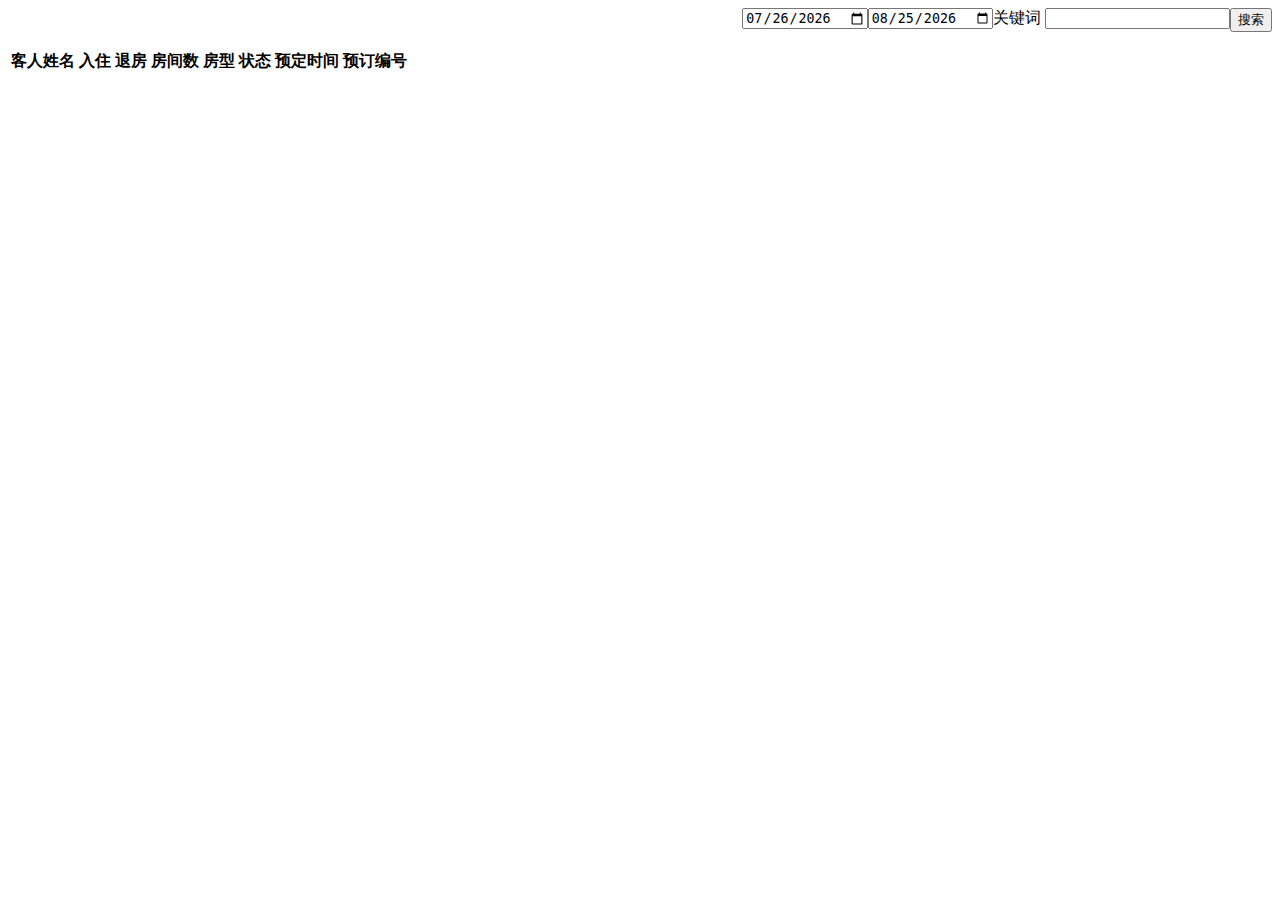
<file: room3.html>
<!DOCTYPE html>
<html lang="en">

<head>
  <meta charset="utf-8" />
  <meta name="viewport" content="width=device-width, initial-scale=1, shrink-to-fit=no">
  <link rel="apple-touch-icon" sizes="76x76" href="https://cunchu.site/work/material-dashboard/assets/img/apple-icon.png">
  <link rel="icon" type="image/png" href="https://cunchu.site/work/material-dashboard/assets/img/favicon.png">
  <title>
    酒店后台管理
  </title>

  <!-- CSS Files -->
  <link id="pagestyle" href="https://cunchu.site/work/material-dashboard/assets/css/material-dashboard.css?v=3.2.0" rel="stylesheet" />
  <style>

  </style>
</head>

<body class="g-sidenav-show  bg-gray-100">

  <main class="main-content position-relative max-height-vh-100 h-100 border-radius-lg ">
    <!-- 日期搜索框 -->
    <div class="container" style="height: 40px;">
      <div class="row" style=" display: flex; justify-content: end; ">
        <div class="col-md-2">
          <div class="input-group input-group-static">
            <input type="date" id="startDate" class="form-control input-item-1">
          </div>
        </div>
        <div class="col-md-2">
          <div class="input-group input-group-static">
            <input type="date" id="endDate" class="form-control input-item-2">
          </div>
        </div>
        <div class="col-md-2">
          <div class="input-group input-group-outline">
            <label class="form-label">关键词</label>
            <input type="text" id="propertyId" class="form-control input-item-3">
          </div>
        </div>
        <div class="col-md-1">
          <button type="button" class="btn bg-gradient-info" onclick="search()">搜索</button>
        </div>
        
      </div>
    </div>

    
    <div class="container-box container-fluid py-2">
      <div class="row">
        <div class="col-12">
          <div class="card">
            <div class="card-body px-0 pb-2">
              <div class="table-responsive p-0">
                <table class="table align-items-center justify-content-center mb-0">
                  <thead>
                    <tr>
                      <th class="text-uppercase text-secondary text-xxs font-weight-bolder opacity-7">客人姓名</th>
                      <th class="text-uppercase text-secondary text-xxs font-weight-bolder opacity-7">入住</th>
                      <th class="text-uppercase text-secondary text-xxs font-weight-bolder opacity-7">退房</th>
                      <th class="text-uppercase text-secondary text-xxs font-weight-bolder opacity-7">房间数</th>
                      <th class="text-uppercase text-secondary text-xxs font-weight-bolder opacity-7">房型</th>
                      <th class="text-uppercase text-secondary text-xxs font-weight-bolder opacity-7">状态</th>
                      <th class="text-uppercase text-secondary text-xxs font-weight-bolder opacity-7">预定时间</th>
                      <th class="text-uppercase text-secondary text-xxs font-weight-bolder opacity-7">预订编号</th>
                    </tr>
                  </thead>
                  <tbody id="graphqlTable">

                  </tbody>
                </table>
              </div>
            </div>
          </div>
        </div>
      </div>
      
    </div>
    <!-- 分页 -->
    <nav aria-label="Page navigation example">
      <ul class="pagination">
      </ul>
    </nav>

  </main>
  <!--   Core JS Files   -->
  <script src="https://cunchu.site/work/material-dashboard/assets/js/core/bootstrap.min.js"></script>

  <script>
    function getQueryParam(param) {
      const urlParams = new URLSearchParams(window.location.search);
      return urlParams.get(param) ? urlParams.get(param) : '';
    }
    function sendMessage (type, data) {
      window.parent.postMessage({ type: type, data: data }, '*');
    }
    const nowPage = getQueryParam('page') ? parseInt(getQueryParam('page')) : 1
    const typeNnme = {
      "1": "Confirmed",
      "2": "Cancelled",
      "3": "Amended",
    }
    window.addEventListener('message', function(event) {
      const meg = event.data
      // console.log(meg)
      switch (meg.type) {
        case "searchReservations3":
          let tempData2 = ``
          let roomList = []
          meg.value.bookings.sort((a, b) => new Date(a.checkinDate) - new Date(b.checkinDate));
          for (let index = 0; index < meg.value.bookings.length; index++) {
            const element = meg.value.bookings[index];
            roomList.push(element.bookingId)
            let orderStatusDesc = element.orderStatusDesc
            tempData2 += `<tr>
              <td><p class="text-sm font-weight-bold mb-0">${element.guestName}</p></td>
              
              <td><p class="text-sm font-weight-bold mb-0">${element.checkinDate.split('T')[0]}</p></td>
              <td><p class="text-sm font-weight-bold mb-0">${element.checkoutDate.split('T')[0]}</p></td>
              <td><p class="text-sm font-weight-bold mb-0 roomnum_${element.bookingId}"></p></td>
              <td><p class="text-sm font-weight-bold mb-0">${element.roomTypeName}</p></td>
              <td><p class="text-sm font-weight-bold mb-0 status_${element.bookingId}">${typeNnme[element.ackRequestType]}</p></td>
              <td><p class="text-sm font-weight-bold mb-0 booktime_${element.bookingId}"></p></td>
              <td><p class="text-sm font-weight-bold mb-0 n_check_${element.bookingId} n_check"  onclick="getReservationDetails('${element.propertyId}', '${element.bookingToken}')">${element.bookingId}</p></td>
              </tr>`
          }
          window.graphqlTable.innerHTML = tempData2
          getNewData(roomList)
          break;
        case "reservationDetails3":
          const value = meg.value
          if (document.querySelector(`.n_check_${value.bookingId}`)) {
            const bookingDate = value.bookingDate ? value.bookingDate : 0
            const numberOfRoom = value.numberOfRoom ? value.numberOfRoom : 0
            document.querySelector(`.roomnum_${value.bookingId}`).innerText = numberOfRoom
            document.querySelector(`.booktime_${value.bookingId}`).innerText = bookingDate
            addNewData(meg.value.bookingId, "Agoda", numberOfRoom, new Date(bookingDate).valueOf())
            if (document.querySelector(`.n_check_${value.bookingId}`)) {
              document.querySelector(`.n_check_${value.bookingId}`).classList.remove('n_check')
            }
          } else {
            console.error(`${value.bookingId}不存在!`)
          }
        default:
          break;
      }
    });
    sendMessage('getSearchReservations3', {
      page: nowPage - 1,
      propertyId: getQueryParam('propertyId'),
      start:  getQueryParam('start'),
      end:  getQueryParam('end'),
    })
    setInterval(() => {
      sendMessage('getSearchReservations3', {
        page: nowPage - 1,
        propertyId: getQueryParam('propertyId'),
        start:  getQueryParam('start'),
        end:  getQueryParam('end'),
      })
    }, 15000);
    function search () {
      location.href = `./room3.html?propertyId=${window.propertyId.value}&start=${window.startDate.value}&end=${window.endDate.value}`
    }
    function addNewData(orderID, orderType, roomNum, orderTime) {
      const myHeaders = new Headers();
      myHeaders.append("Content-Type", "application/json");

      const raw = JSON.stringify({
        "orderID": orderID,
        "orderType": orderType,
        "roomNum": roomNum,
        "orderTime": orderTime
      });

      const requestOptions = {
        method: "POST",
        headers: myHeaders,
        body: raw,
        redirect: "follow"
      };

      fetch("https://1256763111-f2tvymu35g.ap-beijing.tencentscf.com/addRoom", requestOptions)
        .then((response) => response.text())
        .then((result) => console.log(result))
        .catch((error) => console.error(error));
    }

    function getNewData (roomList) {
      const myHeaders = new Headers();
      myHeaders.append("Content-Type", "application/json");

      const raw = JSON.stringify({
        "orderID": roomList.join(',')
      });

      const requestOptions = {
        method: "POST",
        headers: myHeaders,
        body: raw,
        redirect: "follow"
      };

      fetch("https://1256763111-f2tvymu35g.ap-beijing.tencentscf.com/selectRoom", requestOptions)
        .then((response) => response.json())
        .then((result) => {
          result.forEach(element => {
            if (document.querySelector(`.n_check_${element[0]}`)) {
              document.querySelector(`.n_check_${element[0]}`).classList.remove('n_check')
              document.querySelector(`.roomnum_${element[0]}`).innerText = element[3]
              document.querySelector(`.booktime_${element[0]}`).innerText = new Date(element[6]).toLocaleString()
            }
          });
          setTimeout(() => {
            if (document.querySelector('.n_check')) {
              console.log(document.querySelector('.n_check'))
              document.querySelector('.n_check').click()
            }
          }, 1000);
        })
        .catch((error) => console.error(error));
    }


    function getDateNDaysAgo (n) {
      const date = new Date();
      date.setDate(date.getDate() + n); // 获取 N 天前的日期

      const year = date.getFullYear();
      const month = String(date.getMonth() + 1).padStart(2, "0"); // 月份从 0 开始，所以要 +1
      const day = String(date.getDate()).padStart(2, "0");

      return `${year}-${month}-${day}`;
    }
    if (getQueryParam('start')) window.startDate.value = getQueryParam('start')
    else window.startDate.value = getDateNDaysAgo(0)

    if (getQueryParam('end')) window.endDate.value = getQueryParam('end')
    else window.endDate.value = getDateNDaysAgo(30)

    if (getQueryParam('propertyId')) window.propertyId.value = getQueryParam('propertyId')

    function getReservationDetails (propertyId, bookingToken) {
      sendMessage('getReservationDetails3', {propertyId, bookingToken})
    }

  </script>
</body>

</html>
</file>
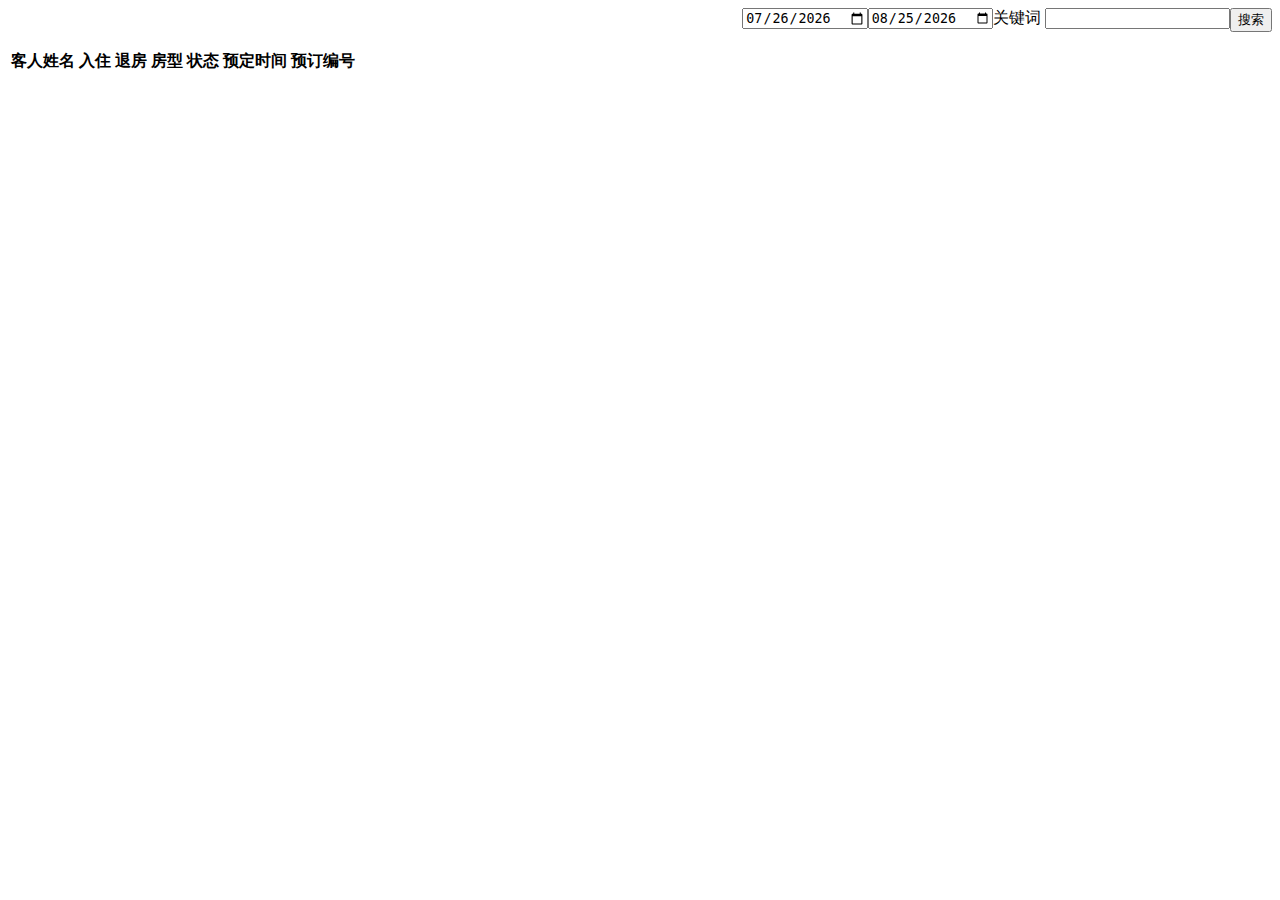
<file: room4.html>
<!DOCTYPE html>
<html lang="en">

<head>
  <meta charset="utf-8" />
  <meta name="viewport" content="width=device-width, initial-scale=1, shrink-to-fit=no">
  <link rel="apple-touch-icon" sizes="76x76" href="https://cunchu.site/work/material-dashboard/assets/img/apple-icon.png">
  <link rel="icon" type="image/png" href="https://cunchu.site/work/material-dashboard/assets/img/favicon.png">
  <title>
    酒店后台管理
  </title>

  <!-- CSS Files -->
  <link id="pagestyle" href="https://cunchu.site/work/material-dashboard/assets/css/material-dashboard.css?v=3.2.0" rel="stylesheet" />
  <style>

  </style>
</head>

<body class="g-sidenav-show  bg-gray-100">

  <main class="main-content position-relative max-height-vh-100 h-100 border-radius-lg ">
    <!-- 日期搜索框 -->
    <div class="container" style="height: 40px;">
      <div class="row" style=" display: flex; justify-content: end; ">
        <div class="col-md-2">
          <div class="input-group input-group-static">
            <input type="date" id="startDate" class="form-control input-item-1">
          </div>
        </div>
        <div class="col-md-2">
          <div class="input-group input-group-static">
            <input type="date" id="endDate" class="form-control input-item-2">
          </div>
        </div>
        <div class="col-md-2">
          <div class="input-group input-group-outline">
            <label class="form-label">关键词</label>
            <input type="text" id="propertyId" class="form-control input-item-3">
          </div>
        </div>
        <div class="col-md-1">
          <button type="button" class="btn bg-gradient-info" onclick="search()">搜索</button>
        </div>
        
      </div>
    </div>

    
    <div class="container-box container-fluid py-2">
      <div class="row">
        <div class="col-12">
          <div class="card">
            <div class="card-body px-0 pb-2">
              <div class="table-responsive p-0">
                <table class="table align-items-center justify-content-center mb-0">
                  <thead>
                    <tr>
                      <th class="text-uppercase text-secondary text-xxs font-weight-bolder opacity-7">客人姓名</th>
                      <th class="text-uppercase text-secondary text-xxs font-weight-bolder opacity-7">入住</th>
                      <th class="text-uppercase text-secondary text-xxs font-weight-bolder opacity-7">退房</th>
                      <th class="text-uppercase text-secondary text-xxs font-weight-bolder opacity-7">房型</th>
                      <th class="text-uppercase text-secondary text-xxs font-weight-bolder opacity-7">状态</th>
                      <th class="text-uppercase text-secondary text-xxs font-weight-bolder opacity-7">预定时间</th>
                      <th class="text-uppercase text-secondary text-xxs font-weight-bolder opacity-7">预订编号</th>
                    </tr>
                  </thead>
                  <tbody id="graphqlTable">

                  </tbody>
                </table>
              </div>
            </div>
          </div>
        </div>
      </div>
      
    </div>
    <!-- 分页 -->
    <nav aria-label="Page navigation example">
      <ul class="pagination">
      </ul>
    </nav>

  </main>
  <!--   Core JS Files   -->
  <script src="https://cunchu.site/work/material-dashboard/assets/js/core/bootstrap.min.js"></script>
  <script src="./main.js"></script>
  <script>
    function getQueryParam(param) {
      const urlParams = new URLSearchParams(window.location.search);
      return urlParams.get(param) ? urlParams.get(param) : '';
    }
    function sendMessage (type, data) {
      window.parent.postMessage({ type: type, data: data }, '*');
    }
    const nowPage = getQueryParam('page') ? parseInt(getQueryParam('page')) : 1
    const typeNnme = {
      "9": "Departed",
      "6": "Cancelled",
      "3": "Confirmed",
    }
    window.addEventListener('message', function(event) {
      const meg = event.data
      // console.log(meg)
      switch (meg.type) {
        case "searchReservations4":
          let tempData2 = ``
          let roomList = []
          // meg.value.bookings.sort((a, b) => new Date(a.checkInDate) - new Date(b.checkInDate));
          for (let index = 0; index < meg.value.bookings.length; index++) {
            const element = meg.value.bookings[index];
            roomList.push(element.id)
            let orderStatusDesc = element.orderStatusDesc
            tempData2 += `<tr>
              <td><p class="text-sm font-weight-bold mb-0">${element.guestName}</p></td>
              
              <td><p class="text-sm font-weight-bold mb-0">${element.checkInDate.split('T')[0]}</p></td>
              <td><p class="text-sm font-weight-bold mb-0">${element.checkOutDate.split('T')[0]}</p></td>
              <td><p class="text-sm font-weight-bold mb-0">${element.propertyName}</p></td>
              <td><p class="text-sm font-weight-bold mb-0 status_${element.id}">${typeNnme[element.status]}</p></td>
              <td><p class="text-sm font-weight-bold mb-0 booktime_${element.id}">${element.updatedAt.split('T')[0]}</p></td>
              <td><p class="text-sm font-weight-bold mb-0 n_check_${element.id} n_check"  onclick="getReservationDetails('${element.propertyId}', '${element.bookingToken}')">${element.id}</p></td>
              </tr>`
          }
          window.graphqlTable.innerHTML = tempData2
          // getNewData(roomList)
          creatPage(meg.value.unPagedTotalBucket3, 20)
          break;
        case "reservationDetails3":
          const value = meg.value
          if (document.querySelector(`.n_check_${value.bookingId}`)) {
            const bookingDate = value.bookingDate ? value.bookingDate : 0
            const numberOfRoom = value.numberOfRoom ? value.numberOfRoom : 0
            document.querySelector(`.roomnum_${value.bookingId}`).innerText = numberOfRoom
            document.querySelector(`.booktime_${value.bookingId}`).innerText = bookingDate
            addNewData(meg.value.bookingId, "Agoda", numberOfRoom, new Date(bookingDate).valueOf())
            if (document.querySelector(`.n_check_${value.bookingId}`)) {
              document.querySelector(`.n_check_${value.bookingId}`).classList.remove('n_check')
            }
          } else {
            console.error(`${value.bookingId}不存在!`)
          }
        default:
          break;
      }
    });
    sendMessage('getSearchReservations4', {
      page: nowPage - 1,
      propertyId: getQueryParam('propertyId'),
      start:  getQueryParam('start'),
      end:  getQueryParam('end'),
    })
    setInterval(() => {
      sendMessage('getSearchReservations4', {
        page: nowPage - 1,
        propertyId: getQueryParam('propertyId'),
        start:  getQueryParam('start'),
        end:  getQueryParam('end'),
      })
    }, 15000);
    function search () {
      location.href = `./room3.html?propertyId=${window.propertyId.value}&start=${window.startDate.value}&end=${window.endDate.value}`
    }
    function addNewData(orderID, orderType, roomNum, orderTime) {
      const myHeaders = new Headers();
      myHeaders.append("Content-Type", "application/json");

      const raw = JSON.stringify({
        "orderID": orderID,
        "orderType": orderType,
        "roomNum": roomNum,
        "orderTime": orderTime
      });

      const requestOptions = {
        method: "POST",
        headers: myHeaders,
        body: raw,
        redirect: "follow"
      };

      fetch("https://1256763111-f2tvymu35g.ap-beijing.tencentscf.com/addRoom", requestOptions)
        .then((response) => response.text())
        .then((result) => console.log(result))
        .catch((error) => console.error(error));
    }

    function getNewData (roomList) {
      const myHeaders = new Headers();
      myHeaders.append("Content-Type", "application/json");

      const raw = JSON.stringify({
        "orderID": roomList.join(',')
      });

      const requestOptions = {
        method: "POST",
        headers: myHeaders,
        body: raw,
        redirect: "follow"
      };

      fetch("https://1256763111-f2tvymu35g.ap-beijing.tencentscf.com/selectRoom", requestOptions)
        .then((response) => response.json())
        .then((result) => {
          result.forEach(element => {
            if (document.querySelector(`.n_check_${element[0]}`)) {
              document.querySelector(`.n_check_${element[0]}`).classList.remove('n_check')
              document.querySelector(`.roomnum_${element[0]}`).innerText = element[3]
              document.querySelector(`.booktime_${element[0]}`).innerText = new Date(element[6]).toLocaleString()
            }
          });
          setTimeout(() => {
            if (document.querySelector('.n_check')) {
              console.log(document.querySelector('.n_check'))
              document.querySelector('.n_check').click()
            }
          }, 1000);
        })
        .catch((error) => console.error(error));
    }


    function getDateNDaysAgo (n) {
      const date = new Date();
      date.setDate(date.getDate() + n); // 获取 N 天前的日期

      const year = date.getFullYear();
      const month = String(date.getMonth() + 1).padStart(2, "0"); // 月份从 0 开始，所以要 +1
      const day = String(date.getDate()).padStart(2, "0");

      return `${year}-${month}-${day}`;
    }
    if (getQueryParam('start')) window.startDate.value = getQueryParam('start')
    else window.startDate.value = getDateNDaysAgo(0)

    if (getQueryParam('end')) window.endDate.value = getQueryParam('end')
    else window.endDate.value = getDateNDaysAgo(30)

    if (getQueryParam('propertyId')) window.propertyId.value = getQueryParam('propertyId')

    function getReservationDetails (propertyId, bookingToken) {
      sendMessage('getReservationDetails3', {propertyId, bookingToken})
    }

  </script>
</body>

</html>
</file>
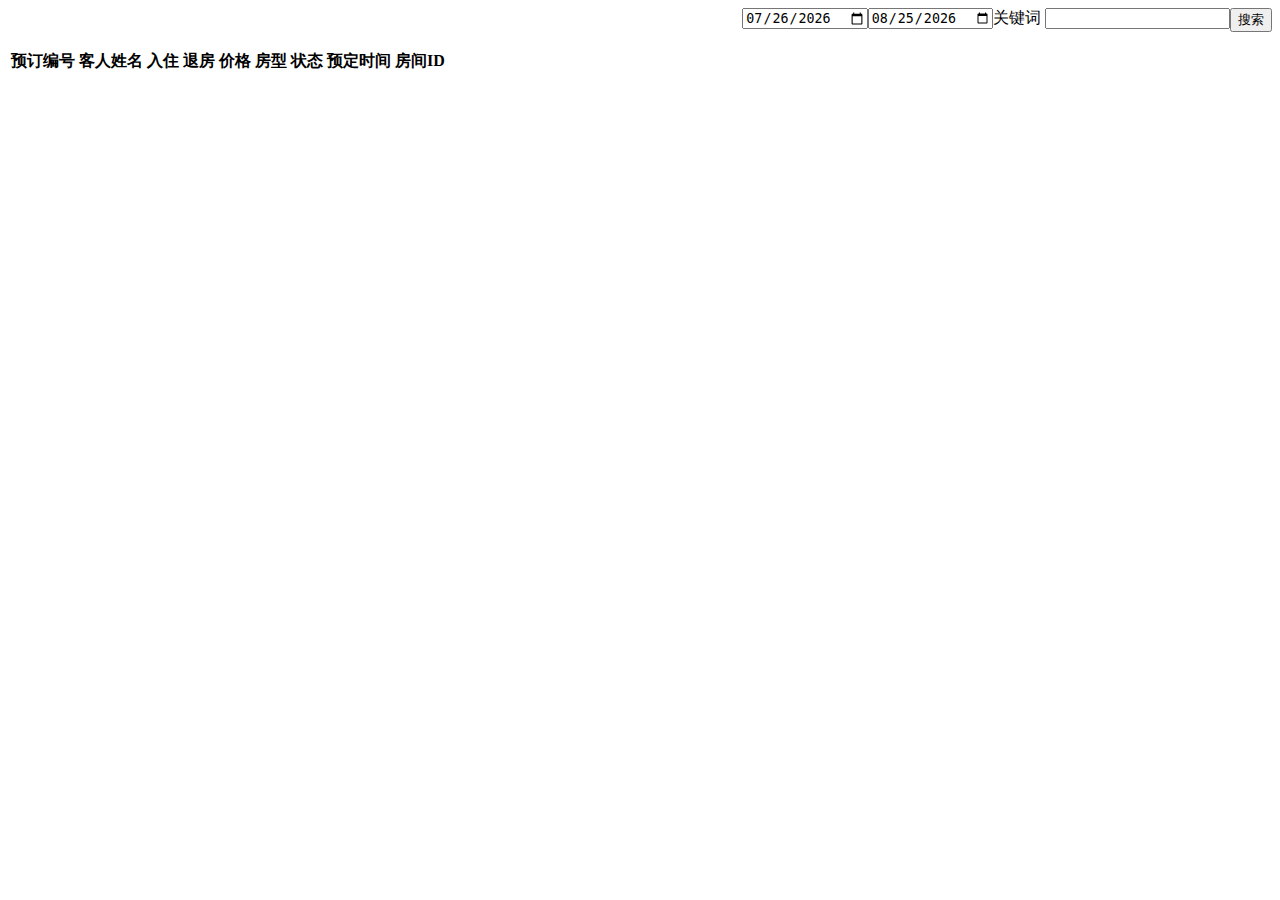
<file: room5.html>
<!DOCTYPE html>
<html lang="en">

<head>
  <meta charset="utf-8" />
  <meta name="viewport" content="width=device-width, initial-scale=1, shrink-to-fit=no">
  <link rel="apple-touch-icon" sizes="76x76" href="https://cunchu.site/work/material-dashboard/assets/img/apple-icon.png">
  <link rel="icon" type="image/png" href="https://cunchu.site/work/material-dashboard/assets/img/favicon.png">
  <title>
    酒店后台管理
  </title>

  <!-- CSS Files -->
  <link id="pagestyle" href="https://cunchu.site/work/material-dashboard/assets/css/material-dashboard.css?v=3.2.0" rel="stylesheet" />
  <style>

  </style>
</head>

<body class="g-sidenav-show  bg-gray-100">

  <main class="main-content position-relative max-height-vh-100 h-100 border-radius-lg ">
    <!-- 日期搜索框 -->
    <div class="container" style="height: 40px;">
      <div class="row" style=" display: flex; justify-content: end; ">
        <div class="col-md-2">
          <div class="input-group input-group-static">
            <input type="date" id="startDate" class="form-control input-item-1">
          </div>
        </div>
        <div class="col-md-2">
          <div class="input-group input-group-static">
            <input type="date" id="endDate" class="form-control input-item-2">
          </div>
        </div>
        <div class="col-md-2">
          <div class="input-group input-group-outline">
            <label class="form-label">关键词</label>
            <input type="text" id="propertyId" class="form-control input-item-3">
          </div>
        </div>
        <div class="col-md-1">
          <button type="button" class="btn bg-gradient-info" onclick="search()">搜索</button>
        </div>
        
      </div>
    </div>

    
    <div class="container-box container-fluid py-2">
      <div class="row">
        <div class="col-12">
          <div class="card">
            <div class="card-body px-0 pb-2">
              <div class="table-responsive p-0">
                <table class="table align-items-center justify-content-center mb-0">
                  <thead>
                    <tr>
                      <th class="text-uppercase text-secondary text-xxs font-weight-bolder opacity-7">预订编号</th>
                      <th class="text-uppercase text-secondary text-xxs font-weight-bolder opacity-7">客人姓名</th>
                      <th class="text-uppercase text-secondary text-xxs font-weight-bolder opacity-7">入住</th>
                      <th class="text-uppercase text-secondary text-xxs font-weight-bolder opacity-7">退房</th>
                      <th class="text-uppercase text-secondary text-xxs font-weight-bolder opacity-7">价格</th>
                      <th class="text-uppercase text-secondary text-xxs font-weight-bolder opacity-7">房型</th>
                      <th class="text-uppercase text-secondary text-xxs font-weight-bolder opacity-7">状态</th>
                      <th class="text-uppercase text-secondary text-xxs font-weight-bolder opacity-7">预定时间</th>
                      <th class="text-uppercase text-secondary text-xxs font-weight-bolder opacity-7">房间ID</th>
                    </tr>
                  </thead>
                  <tbody id="graphqlTable">

                  </tbody>
                </table>
              </div>
            </div>
          </div>
        </div>
      </div>
      
    </div>
    <!-- 分页 -->
    <nav aria-label="Page navigation example">
      <ul class="pagination">
      </ul>
    </nav>

  </main>
  <!--   Core JS Files   -->
  <script src="https://cunchu.site/work/material-dashboard/assets/js/core/bootstrap.min.js"></script>
  <script src="./main.js"></script>
  <script>
    function getQueryParam(param) {
      const urlParams = new URLSearchParams(window.location.search);
      return urlParams.get(param) ? urlParams.get(param) : '';
    }
    function getDay (timestampInSeconds) {
      const date = new Date(timestampInSeconds * 1000); // 转换成毫秒
      const year = date.getFullYear();
      const month = String(date.getMonth() + 1).padStart(2, '0'); // 月份从0开始，要+1
      const day = String(date.getDate()).padStart(2, '0');

      return `${year}-${month}-${day}`;
    }
    function getTimestamp(dateStr) {
      return Math.floor(new Date(dateStr).getTime() / 1000);
    }
    function getOrder () {
      const myHeaders = new Headers();
      myHeaders.append("Content-Type", "application/json");

      const raw = JSON.stringify({
        "orderType": "expediapartner"
      });

      const requestOptions = {
        method: "POST",
        headers: myHeaders,
        body: raw,
        redirect: "follow"
      };

      fetch(`https://1256763111-f2tvymu35g.ap-beijing.tencentscf.com/orderList?startDate=${getTimestamp(window.startDate.value)}&endDate=${getTimestamp(window.endDate.value)}&search=${window.propertyId.value}`, requestOptions)
        .then((response) => response.json())
        .then((result) => {
          let tempData2 = ``
          // meg.value.bookings.sort((a, b) => new Date(a.checkInDate) - new Date(b.checkInDate));
          for (let index = 0; index < result.length; index++) {
            const element = result[index];
            tempData2 += `<tr>
              <td><p class="text-sm font-weight-bold mb-0 n_check_${element[0]} n_check">${element[0]}</p></td>
              <td><p class="text-sm font-weight-bold mb-0">${element[10]}</p></td>
              <td><p class="text-sm font-weight-bold mb-0">${getDay(element[7])}</p></td>
              <td><p class="text-sm font-weight-bold mb-0">${getDay(element[8])}</p></td>
              <td><p class="text-sm font-weight-bold mb-0">${element[9]}</p></td>
              <td><p class="text-sm font-weight-bold mb-0">${element[5]}</p></td>
              <td><p class="text-sm font-weight-bold mb-0 status_${element[0]}">${element[12] ? element[12] : 'Confirmed'}</p></td>
              <td><p class="text-sm font-weight-bold mb-0 booktime_${element[0]}">${getDay(element[6])}</p></td>
              <td><p class="text-sm font-weight-bold mb-0">${element[11]}</p></td>
              </tr>`
          }
          window.graphqlTable.innerHTML = tempData2
        })
        .catch((error) => console.error(error));
    }
    
    function search () {
      location.href = `./room5.html?propertyId=${window.propertyId.value}&start=${window.startDate.value}&end=${window.endDate.value}`
    }
    
    
    function getDateNDaysAgo (n) {
      const date = new Date();
      date.setDate(date.getDate() + n); // 获取 N 天前的日期

      const year = date.getFullYear();
      const month = String(date.getMonth() + 1).padStart(2, "0"); // 月份从 0 开始，所以要 +1
      const day = String(date.getDate()).padStart(2, "0");

      return `${year}-${month}-${day}`;
    }
    window.onload = function() {
      if (getQueryParam('start')) window.startDate.value = getQueryParam('start')
      else window.startDate.value = getDateNDaysAgo(0)

      if (getQueryParam('end')) window.endDate.value = getQueryParam('end')
      else window.endDate.value = getDateNDaysAgo(30)

      if (getQueryParam('propertyId')) window.propertyId.value = getQueryParam('propertyId')
      getOrder()
    }
    

    function getReservationDetails (propertyId, bookingToken) {
      sendMessage('getReservationDetails3', {propertyId, bookingToken})
    }

  </script>
</body>

</html>
</file>
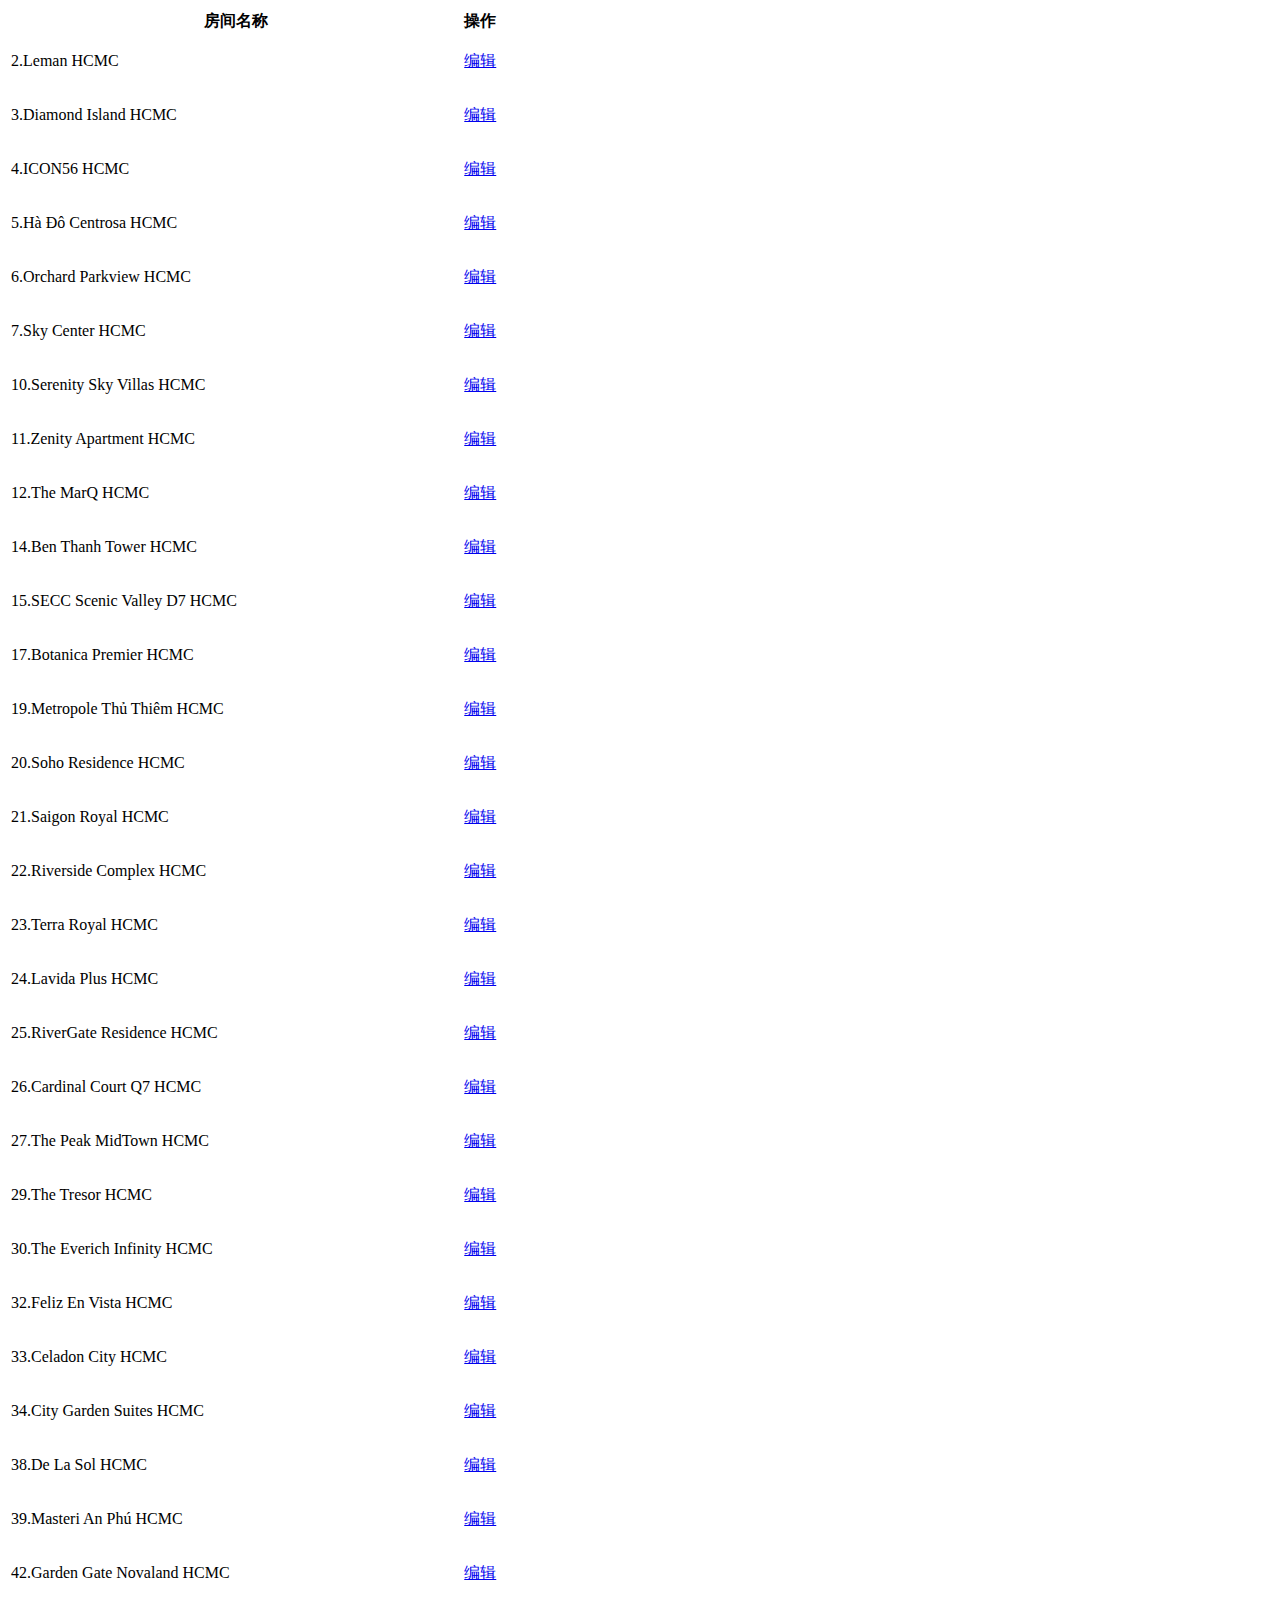
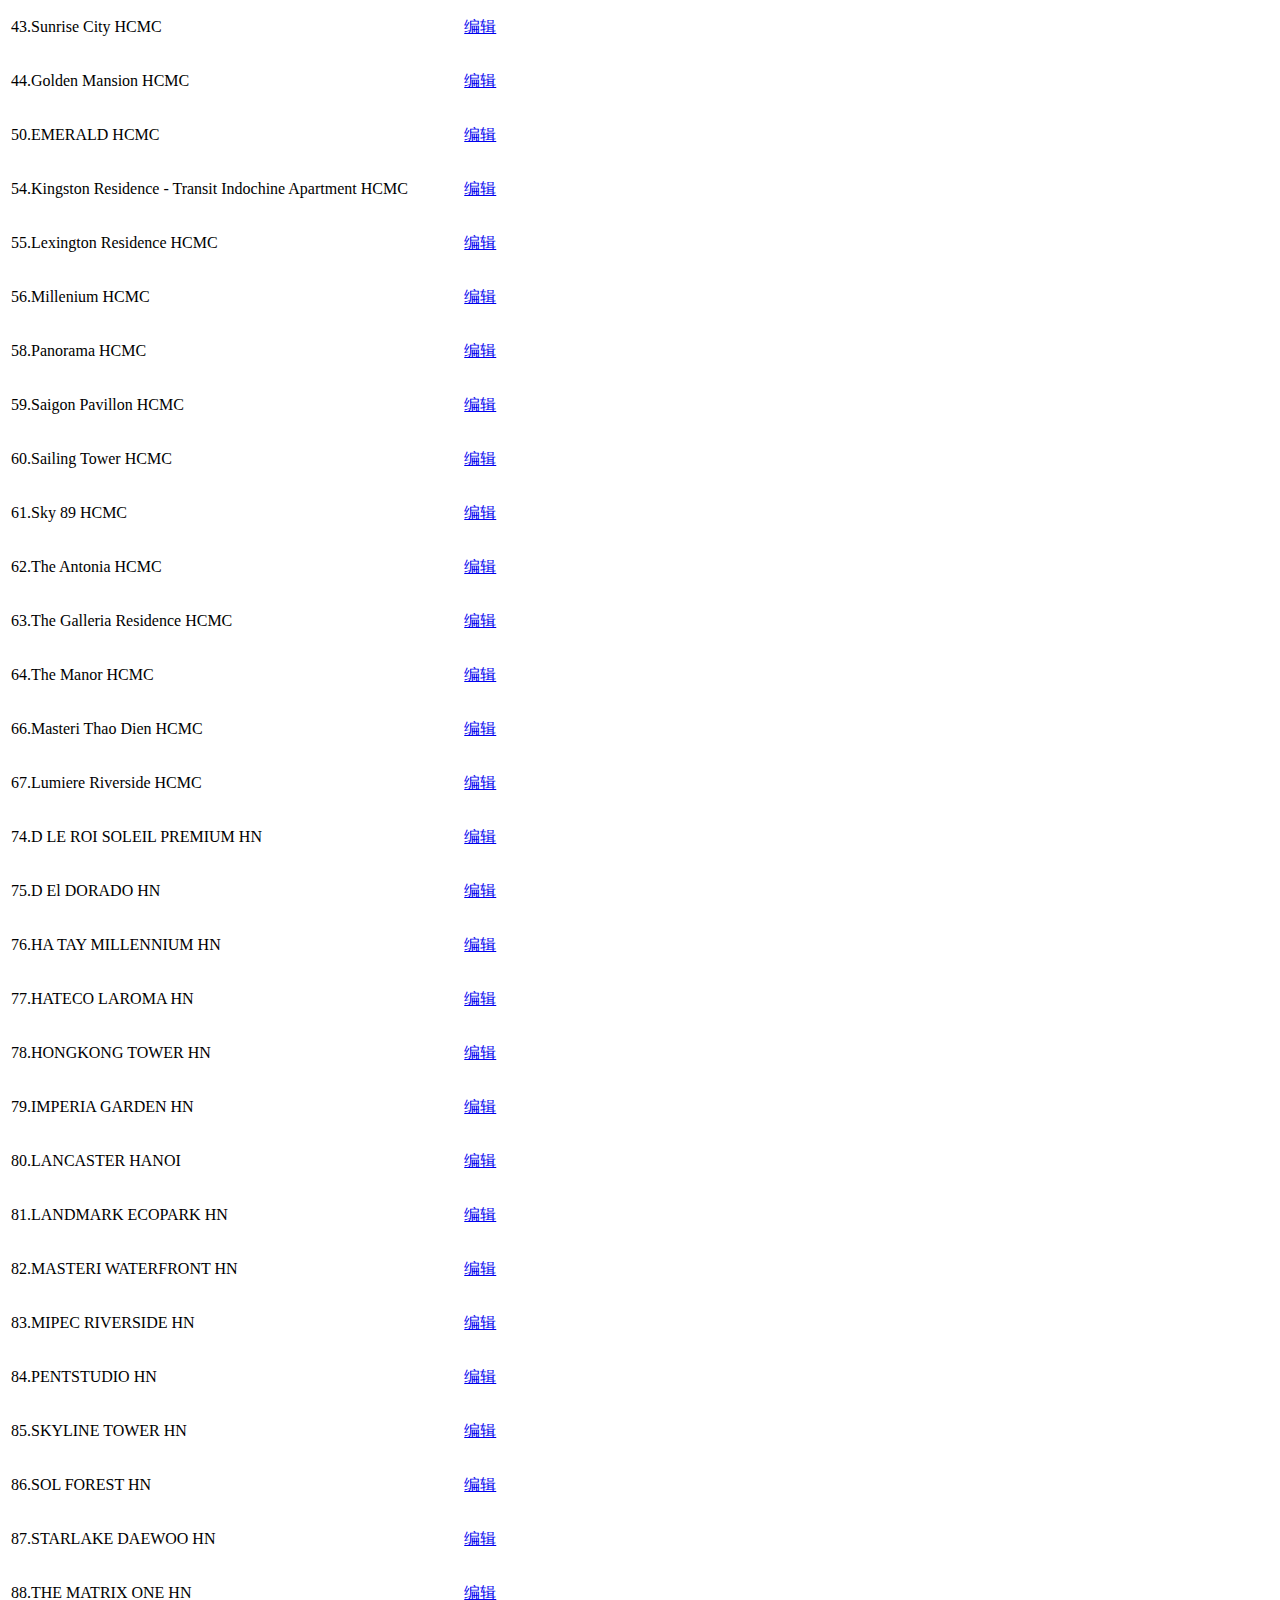
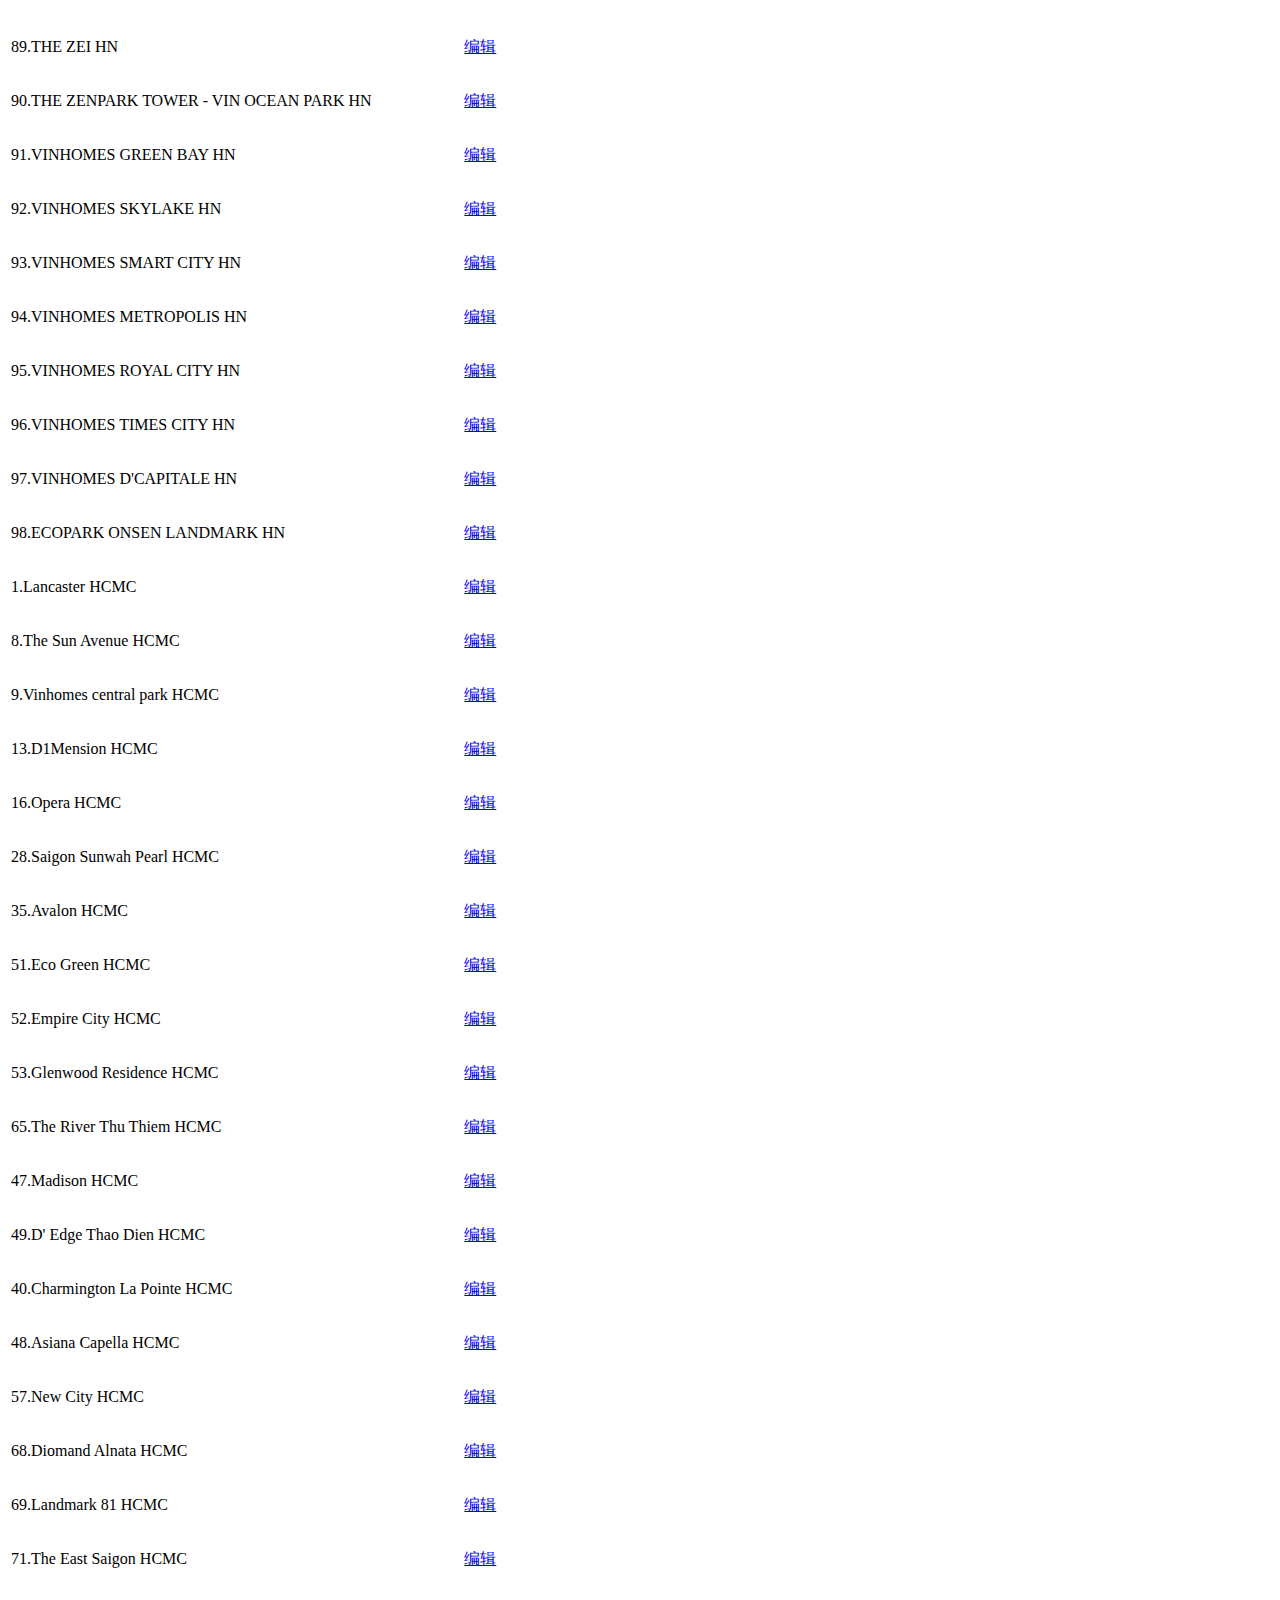
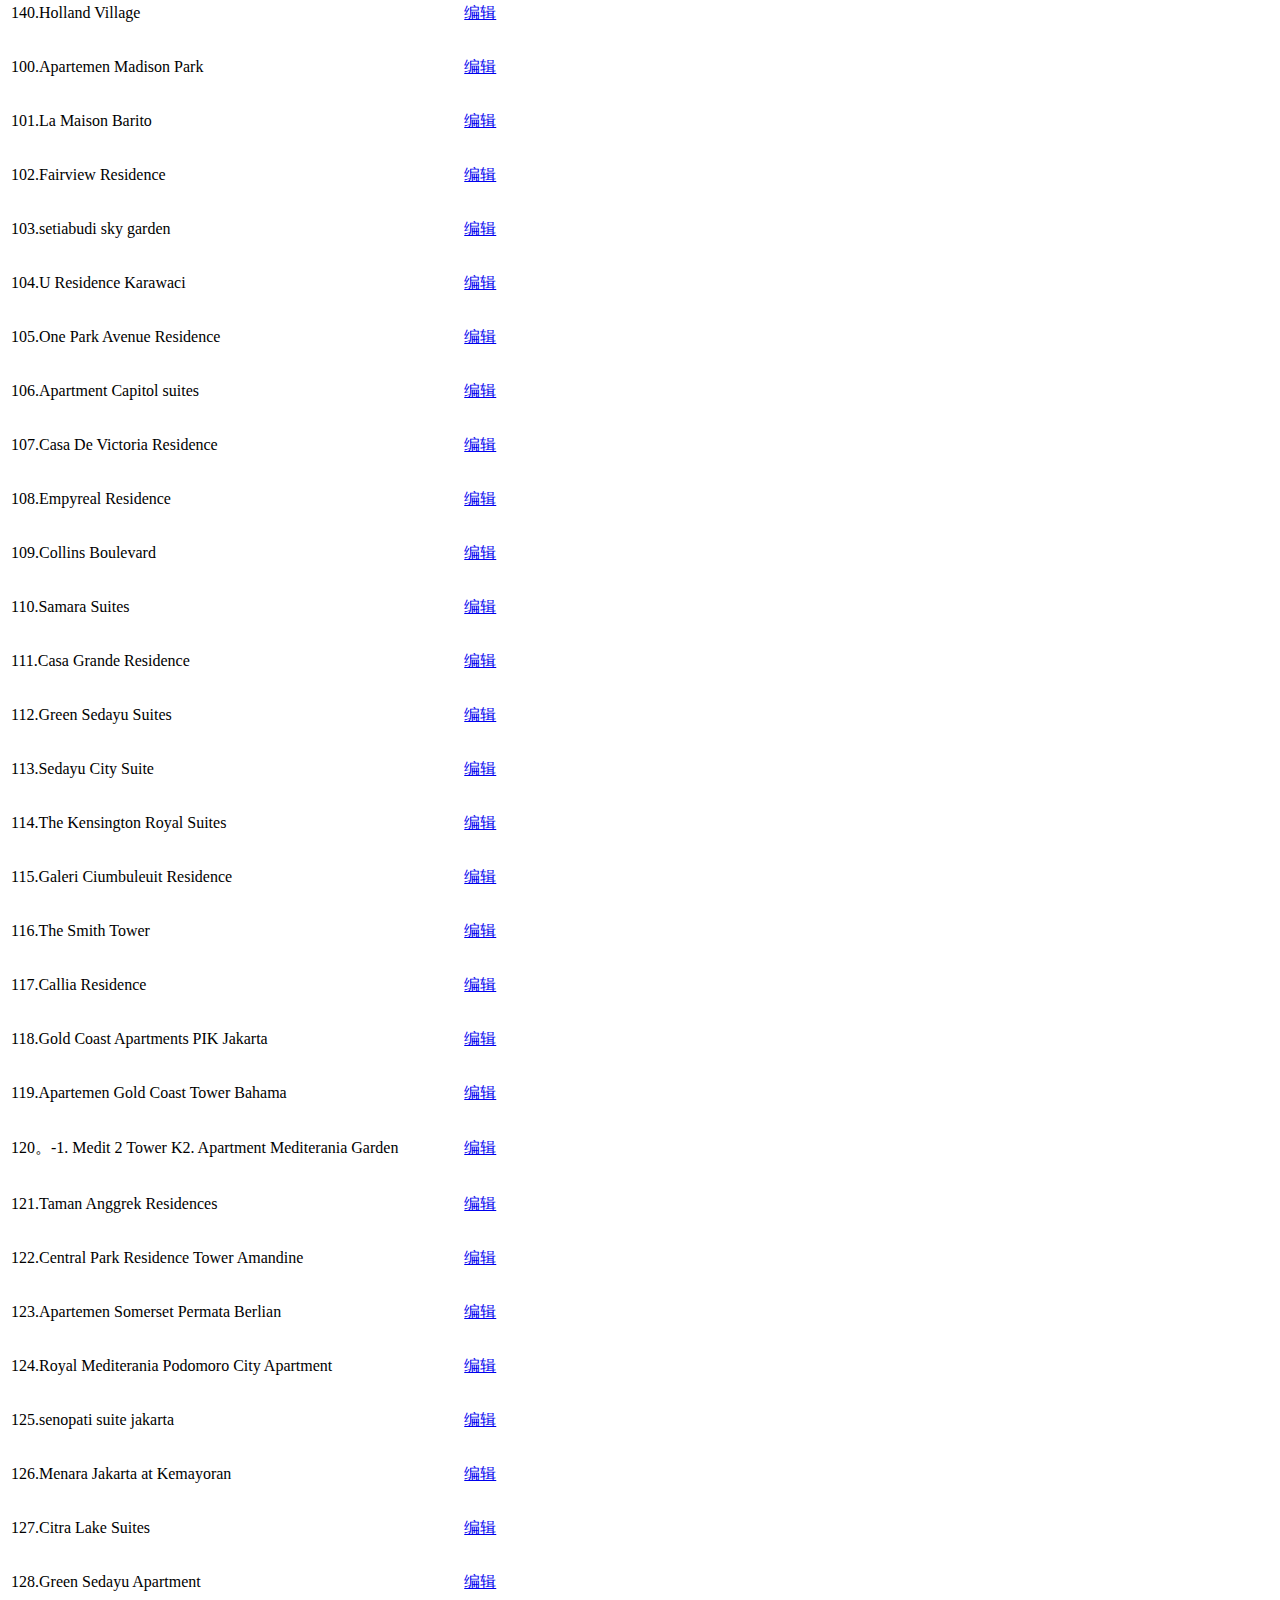
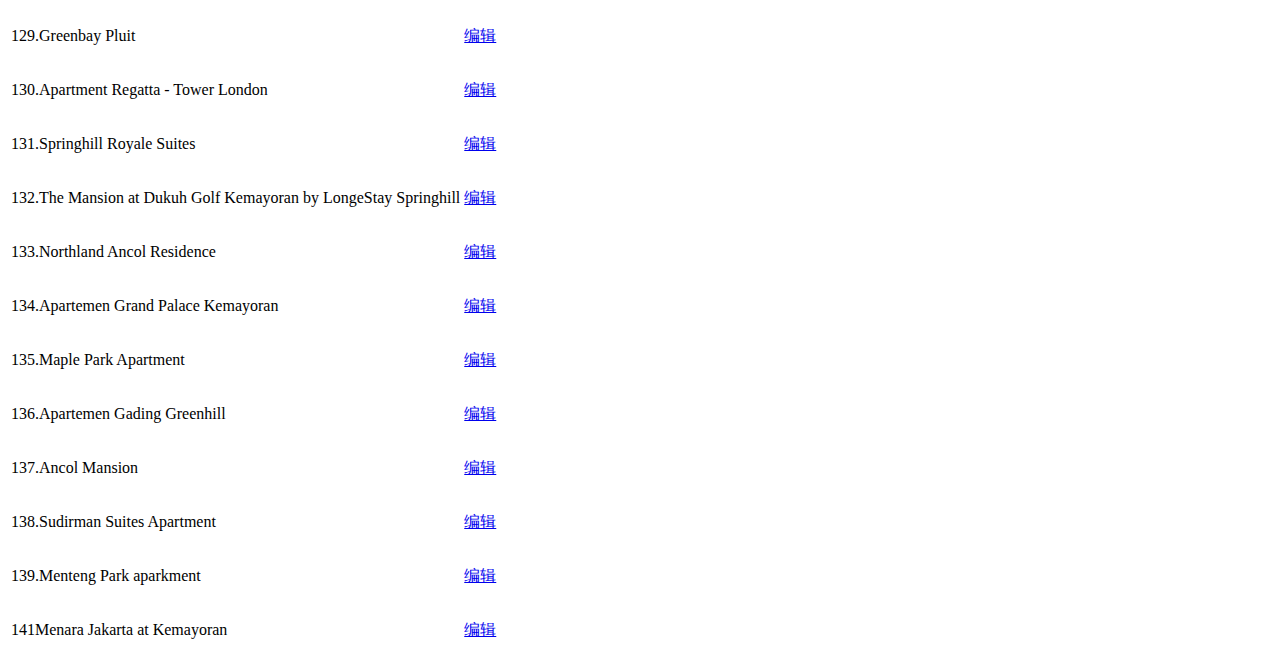
<file: roomList.html>
<!DOCTYPE html>
<html lang="en">

<head>
  <meta charset="utf-8" />
  <meta name="viewport" content="width=device-width, initial-scale=1, shrink-to-fit=no">
  <link rel="apple-touch-icon" sizes="76x76" href="https://cunchu.site/work/material-dashboard/assets/img/apple-icon.png">
  <link rel="icon" type="image/png" href="https://cunchu.site/work/material-dashboard/assets/img/favicon.png">
  <title>
    酒店后台管理
  </title>

  <!-- CSS Files -->
  <link id="pagestyle" href="https://cunchu.site/work/material-dashboard/assets/css/material-dashboard.css?v=3.2.0" rel="stylesheet" />
  <style>

  </style>
</head>

<body class="g-sidenav-show  bg-gray-100">

  <main class="main-content position-relative max-height-vh-100 h-100 border-radius-lg ">

    <div class="container-box container-fluid py-2">
      <div class="row">
        <div class="col-12">
          <div class="card">
            <div class="card-body px-0 pb-0 pt-0">
              <div class="table-responsive p-0">
                <table class="table justify-content-center mb-0">
                  <thead>
                    <tr>
                      <th class="text-uppercase text-secondary text-xxs font-weight-bolder opacity-7">房间名称</th>
                      <!-- <th class="text-uppercase text-secondary text-xxs font-weight-bolder opacity-7">Agoda Homes</th>
                      <th class="text-uppercase text-secondary text-xxs font-weight-bolder opacity-7">Agoda homes upc</th>
                      <th class="text-uppercase text-secondary text-xxs font-weight-bolder opacity-7">Agoda Hotel</th>
                      <th class="text-uppercase text-secondary text-xxs font-weight-bolder opacity-7">Booking</th>
                      <th class="text-uppercase text-secondary text-xxs font-weight-bolder opacity-7">Expedia</th>
                      <th class="text-uppercase text-secondary text-xxs font-weight-bolder opacity-7">Trip</th> -->
                      <th class="text-uppercase text-secondary text-xxs font-weight-bolder opacity-7">操作</th>
                    </tr>
                  </thead>
                  <tbody id="graphqlTable">

                  </tbody>
                </table>
              </div>
            </div>
          </div>
        </div>
      </div>
    </div>
  </main>
  <!--   Core JS Files   -->
  <script src="https://cunchu.site/work/material-dashboard/assets/js/core/bootstrap.min.js"></script>

  <script>
    // 接收父窗口的消息
    window.addEventListener('message', function(event) {
      const meg = event.data
      console.log('子页面收到消息:', event.data);
      switch (meg.type) {
        case "groupHomeListProperties":
          let tempData = ``
          meg.value.forEach(element => {
            tempData += `<tr>
              <td><p class="text-sm font-weight-bold mb-0 partnerid"<p class="text-sm font-weight-bold mb-0">${element.id}</p></td>
              <td><p class="text-sm font-weight-bold mb-0">${element.address}</p></td>
              <td><p class="text-sm font-weight-bold mb-0">${element.cityName}</p></td>
              <td><p class="text-sm font-weight-bold mb-0">${element.name}</p></td>
              <td><p class="text-sm font-weight-bold mb-0 align-items-center"><span class="gkxx${element.id}">0</span>&nbsp;<span class="ptxx${element.id}">0</span></p></td>
              <td class="align-items-center">
                <a href="./inventory.html?hotelID=${element.id}" class="text-secondary font-weight-normal text-xs">
                  编辑
                </a>
              </td>
              </tr>`
          });
          window.graphqlTable.innerHTML = tempData
          break;
        case 'partnerMessagesCount':
          meg.value.forEach(element => {
            document.querySelector(`.gkxx${element.propertyId}`).innerText = element.guestMessagesCount
            document.querySelector(`.ptxx${element.propertyId}`).innerText = element.bookingMessagesCount
          });
          break
        default:
          break;
      }

    });


    // 获取房间数据
    const myHeaders = new Headers();
    myHeaders.append("content-type", "application/json");

    const requestOptions = {
      method: "GET",
      headers: myHeaders,
      redirect: "follow"
    };

    fetch("./room.json", requestOptions)
      .then((response) => response.json())
      .then((result) => {
        let tempData = ``
        for (const key in result) {
          if (Object.prototype.hasOwnProperty.call(result, key)) {
            const element = result[key];
            // console.log(element)
            tempData += `<tr>
            <td><p class="text-sm font-weight-bold mb-0">${key}</p></td>
            <td class="align-items-center">
              <a href="./inventory.html?hotelID=${key}" class="text-secondary font-weight-normal text-xs">
                编辑
              </a>
            </td>
            </tr>`   
          }
        }
        window.graphqlTable.innerHTML = tempData
      })
      .catch((error) => console.error(error));
  </script>
</body>

</html>
</file>
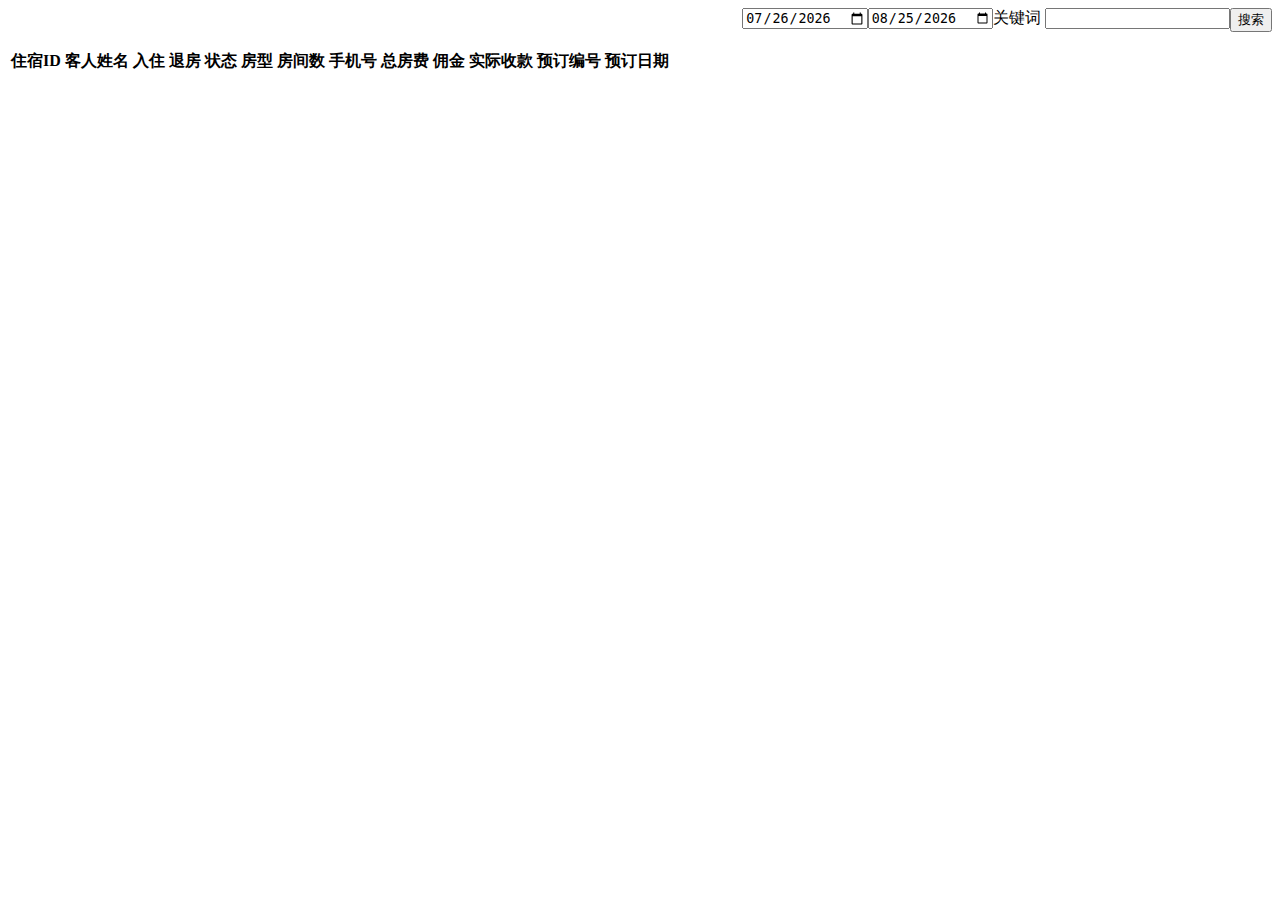
<file: TestRoom.Html>
<!DOCTYPE html>
<html lang="en">

<head>
  <meta charset="utf-8" />
  <meta name="viewport" content="width=device-width, initial-scale=1, shrink-to-fit=no">
  <link rel="apple-touch-icon" sizes="76x76" href="https://cunchu.site/work/material-dashboard/assets/img/apple-icon.png">
  <link rel="icon" type="image/png" href="https://cunchu.site/work/material-dashboard/assets/img/favicon.png">
  <title>
    酒店后台管理
  </title>

  <!-- CSS Files -->
  <link id="pagestyle" href="https://cunchu.site/work/material-dashboard/assets/css/material-dashboard.css?v=3.2.0" rel="stylesheet" />
  <style>
  </style>
</head>

<body class="g-sidenav-show  bg-gray-100">
  <main class="main-content position-relative max-height-vh-100 h-100 border-radius-lg ">

    <!-- 日期搜索框 -->
    <div class="container" style="height: 40px;">
      <div class="row" style=" display: flex; justify-content: end; ">
        <div class="col-md-2">
          <div class="input-group input-group-static">
            <input type="date" id="startDate" class="form-control input-item-1">
          </div>
        </div>
        <div class="col-md-2">
          <div class="input-group input-group-static">
            <input type="date" id="endDate" class="form-control input-item-2">
          </div>
        </div>
        <div class="col-md-2">
          <div class="input-group input-group-outline">
            <label class="form-label">关键词</label>
            <input type="text" id="propertyId" class="form-control input-item-3">
          </div>
        </div>
        <div class="col-md-1">
          <button type="button" class="btn bg-gradient-info" onclick="search()">搜索</button>
        </div>
      </div>
    </div>


    <div class="container-box container-fluid py-2">
      <div class="row">
        <div class="col-12">
          <div class="card">
            <div class="card-body px-0 pb-2">
              <div class="table-responsive p-0">
                <table class="table align-items-center justify-content-center mb-0">
                  <thead>
                    <tr>
                      <th class="text-uppercase text-secondary text-xxs font-weight-bolder opacity-7">住宿ID</th>
                      <th class="text-uppercase text-secondary text-xxs font-weight-bolder opacity-7">客人姓名</th>
                      <th class="text-uppercase text-secondary text-xxs font-weight-bolder opacity-7">入住</th>
                      <th class="text-uppercase text-secondary text-xxs font-weight-bolder opacity-7">退房</th>
                      <th class="text-uppercase text-secondary text-xxs font-weight-bolder opacity-7">状态</th>
                      <th class="text-uppercase text-secondary text-xxs font-weight-bolder opacity-7">房型</th>
                      <th class="text-uppercase text-secondary text-xxs font-weight-bolder opacity-7">房间数</th>
                      <th class="text-uppercase text-secondary text-xxs font-weight-bolder opacity-7">手机号</th>
                      <th class="text-uppercase text-secondary text-xxs font-weight-bolder opacity-7">总房费</th>
                      <th class="text-uppercase text-secondary text-xxs font-weight-bolder opacity-7">佣金</th>
                      <th class="text-uppercase text-secondary text-xxs font-weight-bolder opacity-7">实际收款</th>
                      <th class="text-uppercase text-secondary text-xxs font-weight-bolder opacity-7">预订编号</th>
                      <th class="text-uppercase text-secondary text-xxs font-weight-bolder opacity-7">预订日期</th>
                    </tr>
                  </thead>
                  <tbody id="graphqlTable">
                  </tbody>
                </table>
              </div>
            </div>
          </div>
        </div>

      </div>
      <!-- 分页 -->
      <nav aria-label="Page navigation example">
        <ul class="pagination">
          <!-- Phan trang dong -->
        </ul>
      </nav>
    </div>

  <!--   Core JS Files   -->
  <script src="https://cunchu.site/work/material-dashboard/assets/js/core/bootstrap.min.js"></script>
  <script src="./main.js"></script> 
  <script>
    function getQueryParam(param) {
      const urlParams = new URLSearchParams(window.location.search);
      return urlParams.get(param) ? urlParams.get(param) : '';
    }

    function getTimestampSeconds (str) {
       if (str == null) return ''; 

      const dateMatch = str.match(/(\d{4})年(\d{1,2})月(\d{1,2})日/);

      if (dateMatch) {
          const year = parseInt(dateMatch[1]);
          const month = parseInt(dateMatch[2]) - 1; 
          const day = parseInt(dateMatch[3]);
          const date = new Date(Date.UTC(year, month, day)); 
          if (!isNaN(date.getTime())) {
             return Math.floor(date.getTime() / 1000);
          } else {
              console.warn("Ngày không hợp lệ sau khi phân tích (年/月/日):", str);
              return '';
          }
      } else {

        const isoDateMatch = str.match(/^(\d{4})-(\d{2})-(\d{2})/);
          if(isoDateMatch) {
              const year = parseInt(isoDateMatch[1]);
              const month = parseInt(isoDateMatch[2]) - 1;
              const day = parseInt(isoDateMatch[3]);
              const date = new Date(Date.UTC(year, month, day)); // Sử dụng UTC
              if (!isNaN(date.getTime())) {
                  return Math.floor(date.getTime() / 1000);
              } else {
                 console.warn("Ngày không hợp lệ sau khi phân tích (YYYY-MM-DD):", str);
                 return '';
              }
          } else {
             return '';
          }
      }
    }

    function sendMessage (type, data) {
      if (window.parent && window.parent !== window) {
        window.parent.postMessage({ type: type, data: data }, '*');
      } else {
        console.warn("Không thể gửi tin nhắn: không tìm thấy cửa sổ cha.");
      }
    }

    const nowPage = getQueryParam('page') ? parseInt(getQueryParam('page'), 10) : 1;

    window.addEventListener('message', function(event) {
      const meg = event.data;
      if (!meg || typeof meg !== 'object' || !meg.type || !meg.value) {
          return;
      }

      switch (meg.type) {
        case "searchReservations":
          let tempData = ``;
          let roomList = [];

          if (!Array.isArray(meg.value.reservations)) {
              console.error('Dữ liệu reservations không phải là một mảng:', meg.value.reservations);
              window.graphqlTable.innerHTML = `<tr><td colspan="14">Lỗi tải dữ liệu đặt phòng.</td></tr>`; // Colspan = 14
              return;
          }

          if (meg.value.reservations.length === 0) {
             tempData = `<tr><td colspan="14" class="text-center">没有找到适用的预订 (Không tìm thấy đặt phòng nào).</td></tr>`; // Colspan = 14
          } else {
             for (let index = 0; index < meg.value.reservations.length; index++) {
                const element = meg.value.reservations[index];

                // Bỏ qua nếu element không hợp lệ
                if (!element || typeof element !== 'object') continue;

                // Thêm ID hợp lệ vào danh sách
                if (element.id != null) {
                  roomList.push(element.id);
                }

                // ----- TÍNH TOÁN SỐ TIỀN THỰC NHẬN -----
                const rawTotalAmount = element.amountInvoicedOrRoomPriceSum ?? 0;
                const rawCommission = element.actualCommissionRaw ?? 0;

                // Chuyển đổi sang số một cách an toàn
                const totalAmount = Number(rawTotalAmount);
                const commission = Number(rawCommission);

                let netAmountDisplay = 'N/A'; // Mặc định là N/A

                if (!isNaN(totalAmount)) { // Chỉ tính khi tổng tiền là số hợp lệ
                    if (isNaN(commission)) { // Nếu hoa hồng không phải số
                        netAmountDisplay = totalAmount.toFixed(2); // Thực nhận bằng tổng tiền
                    } else { // Nếu cả hai đều là số hợp lệ
                        const netAmount = totalAmount - commission;
                        netAmountDisplay = netAmount.toFixed(2); // Tính và định dạng
                    }
                }

                tempData += `<tr>
                  <td><p class="text-sm font-weight-bold mb-0">${element.propertyId ?? ''}</p></td>
                  <td><p class="text-sm font-weight-bold mb-0">${element.bookerFirstName ?? ''} ${element.bookerLastName ?? ''}</p></td>
                  <td><p class="text-sm font-weight-bold mb-0">${element.checkin ?? ''}</p></td>
                  <td><p class="text-sm font-weight-bold mb-0">${element.checkout ?? ''}</p></td>
                  <td><p class="text-sm font-weight-bold mb-0">${element.aggregatedRoomStatus === 'ok' ? '正常' : (element.aggregatedRoomStatus ? '已取消' : 'N/A')}</p></td>
                  <td><p class="text-sm font-weight-bold mb-0 room_info_${element.id ?? ''}"></p></td>
                  <td><p class="text-sm font-weight-bold mb-0 num_rooms_${element.id ?? ''}"></p></td>
                  <td><p class="text-sm font-weight-bold mb-0 room_phone_${element.id ?? ''}"></p></td>
                  <td><p class="text-sm font-weight-bold mb-0">${rawTotalAmount}</p></td> {/* Giữ giá trị gốc */}
                  <td><p class="text-sm font-weight-bold mb-0">${rawCommission}</p></td> {/* Giữ giá trị gốc */}
                  {/* ----- Ô DỮ LIỆU MỚI ----- */}
                  <td><p class="text-sm font-weight-bold mb-0">${netAmountDisplay}</p></td>
                  {/* ----------------------- */}
                  <td><p class="text-sm font-weight-bold mb-0 n_check n_check_${element.id ?? ''}" onclick="getReservationDetails(${element.id ?? null}, ${element.propertyId ?? null})">${element.id ?? 'N/A'}</p></td>
                  <td><p class="text-sm font-weight-bold mb-0">${(element.createdAt ?? '').split(' ')[0]}</p></td>
                </tr>`;
             }
          } 

          window.graphqlTable.innerHTML = tempData;

          if (roomList.length > 0 && typeof getNewData === 'function') {
            getNewData(roomList);
          }
          if (typeof creatPage === 'function') {
             creatPage(meg.value.totalRecords ?? 0, 100);
          } else {
             console.warn('Hàm creatPage không được định nghĩa.');
          }

          break; 

        case "reservationDetails":
          if (!meg.value || meg.value.id == null) {
              console.error('Dữ liệu reservationDetails không hợp lệ hoặc thiếu ID:', meg.value);
              return;
          }

          const resId = meg.value.id;

          const roomInfoEl = document.querySelector(`.room_info_${resId}`);
          const numRoomsEl = document.querySelector(`.num_rooms_${resId}`);
          const phoneEl = document.querySelector(`.room_phone_${resId}`);
          const checkEl = document.querySelector(`.n_check_${resId}`);

          const roomInfo = Array.isArray(meg.value.room_info) ? meg.value.room_info.join('<br>') : (meg.value.room_info ?? '');
          const roomNum = meg.value.num_rooms ? Number(meg.value.num_rooms) : 0;
          const phone = meg.value.phone ?? '';
          const transactionDate = meg.value.transaction_date ?? '';
          const arrivalDate = meg.value.arrival ?? '';
          const departureDate = meg.value.departure ?? '';
          const priceArr = (meg.value.price ?? ' ').split(' ');
          const price = priceArr.length > 1 ? priceArr[1] : ''; 
          const guestName = meg.value.guest_name ?? '';
          const hotelId = meg.value.hotel_id ?? null;
          const isCancelled = meg.value.is_cancelled ?? 1; 
          const status = isCancelled == 0 ? 'Confirmed' : 'Cancelled'; 

          if (roomInfoEl) roomInfoEl.innerHTML = roomInfo;
          if (numRoomsEl) numRoomsEl.innerText = roomNum;
          if (phoneEl) phoneEl.innerText = phone;

          if (typeof addRoom === 'function') {
              addRoom(
                  resId, "Booking", phone, roomNum, 0.00, roomInfo,
                  getTimestampSeconds(transactionDate), getTimestampSeconds(arrivalDate), getTimestampSeconds(departureDate),
                  price, guestName, hotelId, status
              );
          } else {
              console.warn('Hàm addRoom không được định nghĩa.');
          }

          if (checkEl) {
            checkEl.classList.remove('n_check');
          }
          break; // Kết thúc case "reservationDetails"

        default:
          break;
      }
    });

    // Gửi yêu cầu dữ liệu ban đầu
    sendMessage('getSearchReservations', {
      page: nowPage - 1,
      propertyId: getQueryParam('propertyId'),
      start:  getQueryParam('start') || getDateNDaysAgo(0),
      end:  getQueryParam('end') || getDateNDaysAgo(30),
    });

    // Tự động làm mới
    let refreshInterval = setInterval(() => {
      sendMessage('getSearchReservations', {
        page: nowPage - 1,
        propertyId: getQueryParam('propertyId'), // Giữ bộ lọc từ URL
        start:  window.startDate.value, // Lấy giá trị hiện tại
        end:  window.endDate.value,     // Lấy giá trị hiện tại
      });
    }, 16000); // 16 giây

    function search () {
      clearInterval(refreshInterval); // Xóa interval cũ

      location.href = `./room.html?propertyId=${window.propertyId.value}&start=${window.startDate.value}&end=${window.endDate.value}&page=1`;
    }

    function getDateNDaysAgo (n) {
      const date = new Date();
      date.setDate(date.getDate() + n);
      const year = date.getFullYear();
      const month = String(date.getMonth() + 1).padStart(2, "0");
      const day = String(date.getDate()).padStart(2, "0");
      return `${year}-${month}-${day}`;
    }

    function getReservationDetails (book_id, hotel_id) {
       if (book_id == null || hotel_id == null) {
           console.error("Không thể lấy chi tiết: book_id hoặc hotel_id là null.");
           return;
       }
       if (document.querySelector(`.n_check_${book_id}`)) {
          sendMessage('getReservationDetails', {book_id, hotel_id});
       }
    }

    window.startDate.value = getQueryParam('start') || getDateNDaysAgo(0);
    window.endDate.value = getQueryParam('end') || getDateNDaysAgo(30);
    window.propertyId.value = getQueryParam('propertyId');

    function getNewData (roomList) {
      if (!Array.isArray(roomList) || roomList.length === 0) return;

      const myHeaders = new Headers();
      myHeaders.append("Content-Type", "application/json");

      const validRoomList = roomList.filter(id => id != null); 
      if (validRoomList.length === 0) return;

      const raw = JSON.stringify({ "orderID": validRoomList.join(',') });

      const requestOptions = { method: "POST", headers: myHeaders, body: raw, redirect: "follow" };

      fetch("https://1256763111-f2tvymu35g.ap-beijing.tencentscf.com/selectRoom", requestOptions)
        .then((response) => {
            if (!response.ok) throw new Error(`HTTP error! status: ${response.status}`);
            return response.json();
        })
        .then((result) => {
          if (!Array.isArray(result)) {
              console.error("Kết quả từ selectRoom không phải là mảng:", result);
              return;
          }
          result.forEach(element => {
            if (Array.isArray(element) && element.length > 0 && element[0] != null) {
                const resId = element[0];
                const roomInfoEl = document.querySelector(`.room_info_${resId}`);
                const numRoomsEl = document.querySelector(`.num_rooms_${resId}`);
                const phoneEl = document.querySelector(`.room_phone_${resId}`);
                const checkEl = document.querySelector(`.n_check_${resId}`);

                if (checkEl) { 
                    if (roomInfoEl && element[5] !== undefined) roomInfoEl.innerHTML = element[5];
                    if (numRoomsEl && element[3] !== undefined) numRoomsEl.innerText = element[3];
                    if (phoneEl && element[2] !== undefined) phoneEl.innerText = element[2];
                    checkEl.classList.remove('n_check');
                }
            }
          });

          setTimeout(() => {
            const firstUnchecked = document.querySelector('.n_check');
            if (firstUnchecked) { firstUnchecked.click(); }
          }, 1000);
        })
        .catch((error) => console.error("Lỗi khi gọi getNewData (selectRoom):", error));
    }

  </script>
</body>

</html>
</file>
